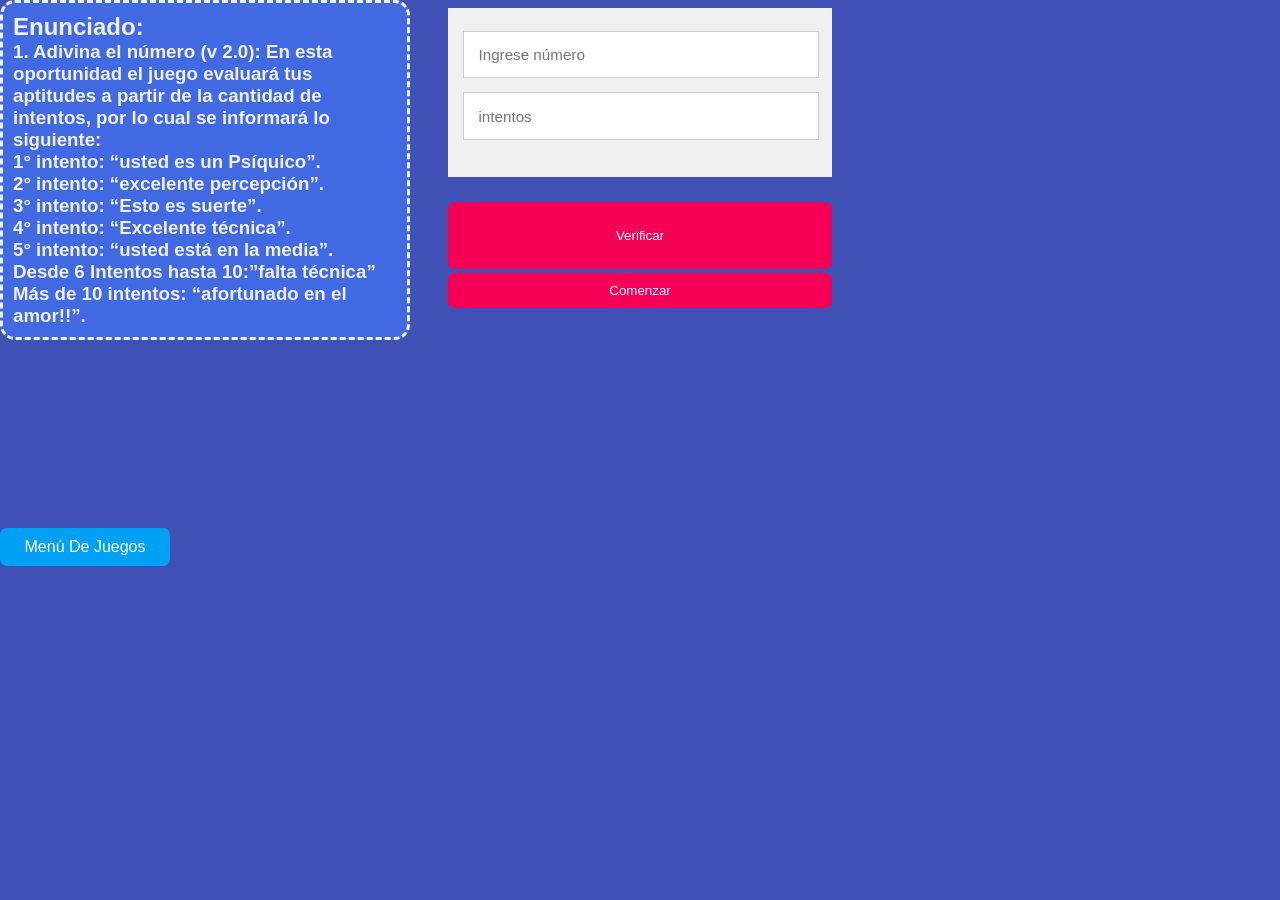
<file: AdivinaElNumero2.html>
<!DOCTYPE html>
<html>
	<head>
		<meta charset="utf-8">
		<title>Sala de Juegos</title>

		<!--Estilos-->
		<link rel="stylesheet" type="text/css" href="estilo.css">
		<link rel="stylesheet" type="text/css" href="animacion.css">
		<!--final de Estilos-->

		<!--Lógica-Programación-->
		<script type="text/javascript" src="jsAdivinaElNumero2.js"></script>
        <!--Final de Lógica-Programación -->
		

		</head>
	<body>
		<div class="CajaUno animated bounceInDown">
			
		
			<form id="FormIngreso">

				<input type="text"  placeholder="Ingrese número" id="numero">
				
				<br>
				<input type="text"  placeholder="intentos" readonly id="intentos">
			</form>
			
		</div>
		<div class="CajaUno animated bounceInLeft">
			
		<button style="height:5em;" class="MiBotonUTN"  onclick="verificar()" >Verificar</button>
			
			<button  class="MiBotonUTN" onclick="comenzar()" >Comenzar</button>

		</div>

		<div class="CajaEnunciado animated bounceInLeft">
			<h2>Enunciado:</h2>
			
				<h3>
					1.	Adivina el número (v 2.0):
					En esta oportunidad el juego evaluará tus aptitudes a partir de la cantidad de intentos, por lo cual se informará lo siguiente:
					<br>	1° intento: “usted es un Psíquico”.
					<br>	2° intento: “excelente percepción”.
					<br>	3° intento: “Esto es suerte”.
					<br>	4° intento: “Excelente técnica”.
					<br>	5° intento: “usted está en la media”.
					<br>	Desde  6 Intentos hasta 10:”falta técnica”
					<br>	Más de 10 intentos: “afortunado en el amor!!”.


				</h3>
			
			
		</div>

		<div class="CajaAbajo animated bounceInUp">
			<a  class="MiBotonUTNLinea" onclick="location.href='menu.html'" >Men&uacute; de juegos</a>	
		</div>
	</body>
</html>
</file>
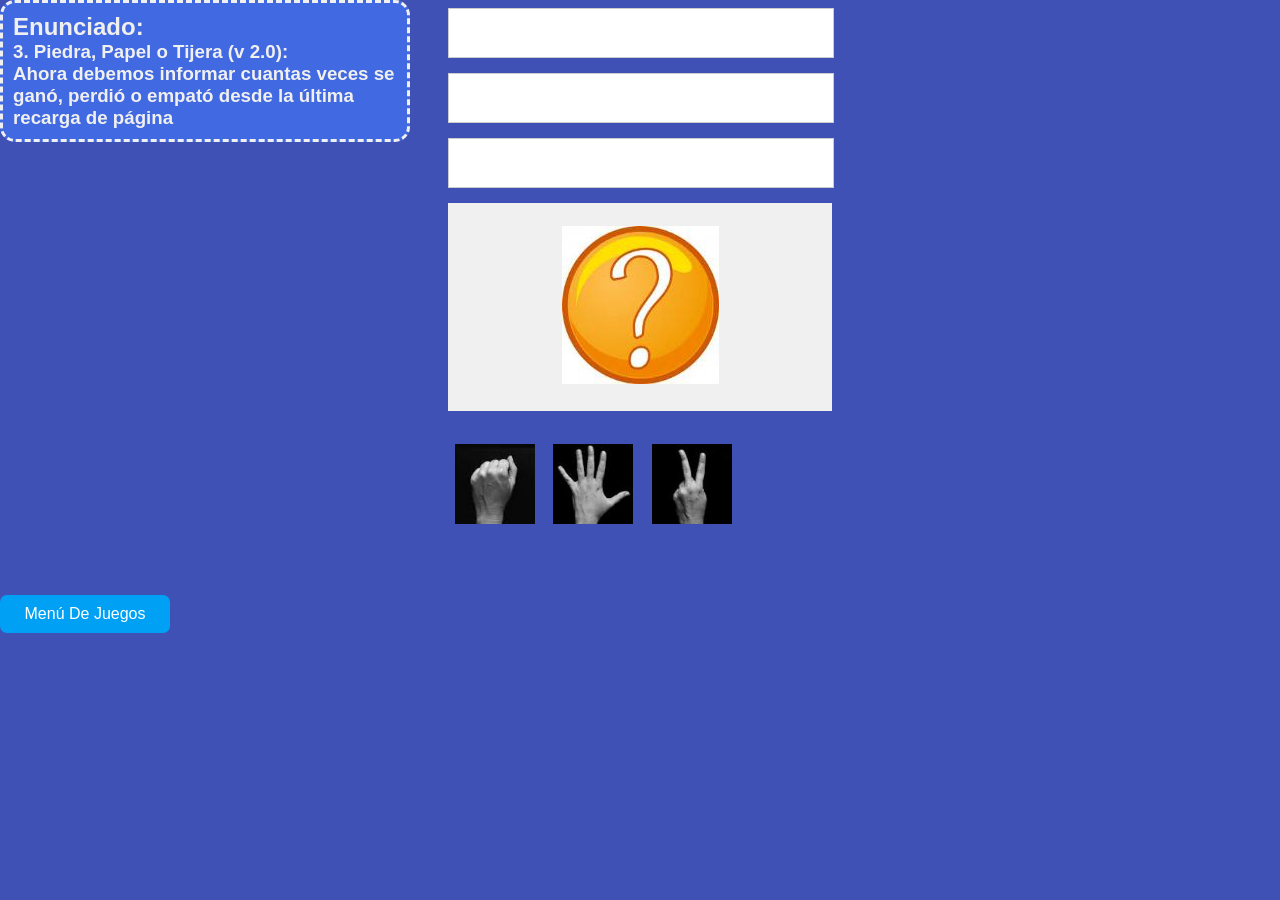
<file: PiedraPapelTijera2.html>
<!DOCTYPE html>
<html>
	<head>
		<meta charset="utf-8">
		<title>Sala de Juegos</title>

		<!--Estilos-->
		<link rel="stylesheet" type="text/css" href="estilo.css">
		<link rel="stylesheet" type="text/css" href="animacion.css">
		<!--final de Estilos-->

		<!--Lógica-Programación-->
		<script type="text/javascript" src="jsPiedarPapelTijera2.js"></script>
        <!--Final de Lógica-Programación -->
		

		</head>
	<body onload="comenzar()">
		<div class="CajaUno animated bounceInDown">
			

			<input type="text" readonly id="ganadas">
			<input type="text" readonly id="perdidas">
			<input type="text" readonly id="empatadas">
			<form id="FormIngreso">
				<center>
					<img src="imagenes/interrogacion.jpg" >
				</center>
				
			</form>
			
		</div>
		<div class="CajaUno animated bounceInLeft">
			

			
			
			<img class="PiedraPapelTijera animated zoomInRight " src="imagenes/piedra.jpg" onclick="piedra()">
			<img class="PiedraPapelTijera animated zoomInUp" src="imagenes/papel.jpg" onclick="papel()">
			<img class="PiedraPapelTijera animated zoomInLeft"  src="imagenes/tijera.jpg" onclick="tijera()">
			

			


		</div>

		<div class="CajaEnunciado animated bounceInLeft">
			<h2>Enunciado:</h2>
			
				<h3>
						3.	Piedra, Papel o Tijera (v 2.0):
						</br>	Ahora debemos informar cuantas veces se ganó, perdió o empató desde la última recarga de página

				</h3>
			
			
		</div>

		<div class="CajaAbajo animated bounceInUp">
			<a style=" margin-top: -10%;" class="MiBotonUTNLinea" onclick="location.href='menu.html'" >Men&uacute; de juegos</a>	
		</div>
	</body>
</html>
</file>
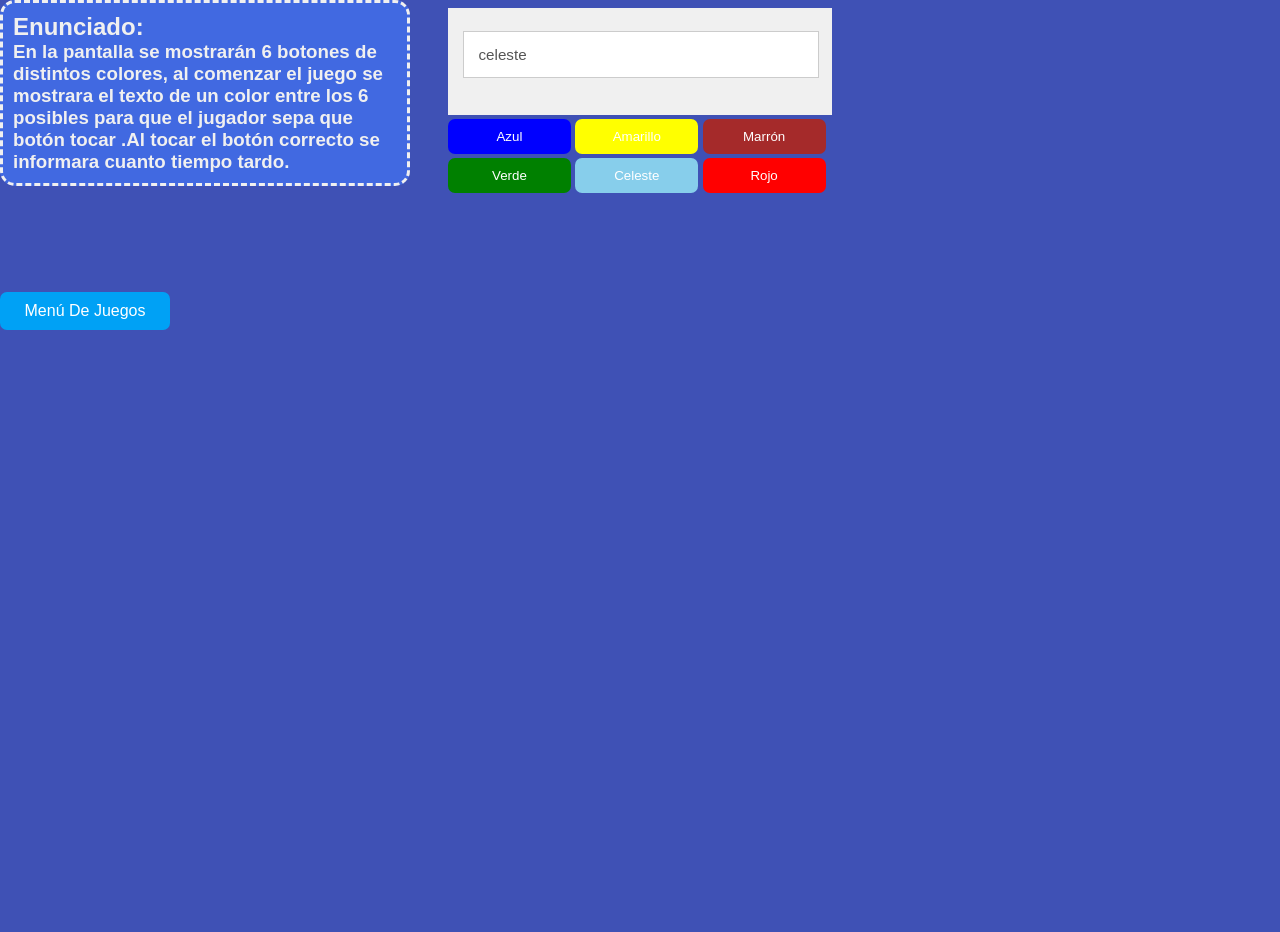
<file: ReflejosDaltonicos1.html>
<!DOCTYPE html>
<html>
	<head>
		<meta charset="utf-8">
		<title>Sala de Juegos</title>

		<!--Estilos-->
		<link rel="stylesheet" type="text/css" href="estilo.css">
		<link rel="stylesheet" type="text/css" href="animacion.css">
		<!--final de Estilos-->

		<!--Lógica-Programación-->
		<script type="text/javascript" src="jsReflejosDaltonicos1.js"></script>
        <!--Final de Lógica-Programación -->
		

		</head>
	<body onload="comenzar()">
		<div class="CajaUno animated bounceInDown">
			

			
			<form id="FormIngreso">
				<input type="text" readonly id="ColorElejido">
				
				
			</form>
			<button   style="background:blue;"  class="MiBotonUTNJuego animated tada swing wobble" onclick="Responder('azul')" >azul</button>
			<button   style="background:yellow;" class="MiBotonUTNJuego animated shake  swing " onclick="Responder('amarillo')" >amarillo</button>
			<button  style="background:brown;" class="MiBotonUTNJuego animated swing shake" onclick="Responder('marron')" >marrón</button>
			
			<button  style="background:green;" class="MiBotonUTNJuego animated swing shake" onclick="Responder('verde')" >verde</button>
			<button  style="background:skyblue;" class="MiBotonUTNJuego animated tada swing" onclick="Responder('celeste')" >celeste</button>
		
			<button  style="background:red;" class="MiBotonUTNJuego animated swing shake" onclick="Responder('rojo')" >rojo</button>
			<button  style="background:Pink;" class="MiBotonUTNJuego animated hinge"  >Rosa</button>
		</div>
		<div class="CajaUno animated bounceInLeft">
			

			
			
		
			


		</div>

		<div class="CajaEnunciado animated bounceInLeft">
			<h2>Enunciado:</h2>
			
				<h3>
						En la pantalla se mostrarán 6 botones de distintos colores,  al comenzar el juego se mostrara el texto de un color entre los 6 posibles para que el jugador sepa que botón tocar .Al tocar el botón correcto se informara cuanto tiempo tardo.


				</h3>
			
			
		</div>

		<div class="CajaAbajo animated bounceInUp">
			<a style=" margin-top: -10%;" class="MiBotonUTNLinea" onclick="location.href='menu.html'" >Men&uacute; de juegos</a>	
		</div>
	</body>
</html>
</file>
<file: estilo.css>
* {
  margin:0;
  padding:0;
}

body {
  margin: 0 auto;
  color:#f0f0f0;
  background:#3f51b5;
  font-family:'Open Sans',sans-serif;
}

caption {
  font-size: 1.6em;
  font-weight: 400;
  padding: 10px 0;
}

.CajaUno {

  max-width: 30%;
  width:400px;
  margin:0 auto;
  margin-top:8px;
  margin-bottom:2%;
  transition:opacity 1s;
  -webkit-transition:opacity 1s;
}

.CajaInicio {
  width:750px;
  margin:0 auto;
  margin-top:8px;
  margin-bottom:2%;
  transition:opacity 1s;
  -webkit-transition:opacity 1s;
}
.CajaEnunciado {
  max-width: 30%;
  border: dashed;
 position: fixed;
background: royalblue;
top: 0px;
width: 400px;
margin: 0;
padding: 10px;
/* margin-top: 8px; */
margin-bottom: 2%;
transition: opacity 1s;
-webkit-transition: opacity 1s;
border-radius: 15px;
-webkit-border-radius: 15px;
}
.CajaInicio h1{
  background:rgb(14, 26, 112);; 
  padding:20px 0;
  font-size:140%;
  font-weight:300;
  text-align:center;
  color:#fff;
}
.CajaAbajo {
   margin-top: 100px;
  width:400px;
  top:0px;
left:0px;
  transition:opacity 1s;
  -webkit-transition:opacity 1s;
}
.CajaArriva {
  margin-top: 20px;
  width:400px;
  top:0px;
  left:0px;
  transition:opacity 1s;
  -webkit-transition:opacity 1s;
}

#FormIngreso {
  
  background:#f0f0f0;
  padding:6% 4%;

}

input[type="text"]{
  width:92%;
  background:#fff;
  margin-bottom:4%;
  border:1px solid #ccc;
  padding:4%;
  font-family:'Open Sans',sans-serif;
  font-size:95%;
  color:#555;
}
select{
  width:100%;
  background:#fff;
  margin-bottom:4%;
  border:1px solid #ccc;
  padding:4%;
  font-family:'Open Sans',sans-serif;
  font-size:95%;
  color:#555;
}


.MiBotonUTN {
  display:block;
  text-transform: capitalize;
  border:hidden;
  width:100%;
  background:#f50056;
  margin:0 auto;
  margin-top:1%;
  padding:10px;
  text-align:center;
  text-decoration:none;
  color:#fff;
  cursor:pointer;
  -moz-border-radius:7px;
  -webkit-border-radius:7px;
  border-radius:7px;
  transition:background .3s;
  -webkit-transition:background .3s;
}

.MiBotonUTN:hover{
  background:#1BA045;
}
.MiBotonUTNJuego {
  
  text-transform: capitalize;
  border:hidden;
  width:32%;
  background:#f50056;
  margin:0 auto;
  margin-top:1%;
  padding:10px;
  text-align:center;
  text-decoration:none;
  color:#fff;
  cursor:pointer;
  -moz-border-radius:7px;
  -webkit-border-radius:7px;
  border-radius:7px;
  transition:background .3s;
  -webkit-transition:background .3s;
}
.MiBotonUTNMenu {
  display:block;
  text-transform: capitalize;
  border:hidden;
  width:100px;
  background:#f50056;
  margin-top:1%;
  padding:6px;
  text-align:center;
  text-decoration:none;
  color:#fff;
  cursor:pointer;
  -moz-border-radius:7px;
  -webkit-border-radius:7px;
  border-radius:7px;
  transition:background .3s;
  -webkit-transition:background .3s;
}

.MiBotonUTNMenu:hover{
 background: #1e5799; /* Old browsers */
background: -moz-linear-gradient(45deg, #1e5799 0%, #2989d8 16%, #2989d8 16%, #ffffff 36%, #ffffff 43%, #ebf709 48%, #ffffff 52%, #ffffff 61%, #207cca 82%, #207cca 99%, #207cca 99%, #7db9e8 100%); /* FF3.6+ */
background: -webkit-gradient(linear, left bottom, right top, color-stop(0%,#1e5799), color-stop(16%,#2989d8), color-stop(16%,#2989d8), color-stop(36%,#ffffff), color-stop(43%,#ffffff), color-stop(48%,#ebf709), color-stop(52%,#ffffff), color-stop(61%,#ffffff), color-stop(82%,#207cca), color-stop(99%,#207cca), color-stop(99%,#207cca), color-stop(100%,#7db9e8)); /* Chrome,Safari4+ */
background: -webkit-linear-gradient(45deg, #1e5799 0%,#2989d8 16%,#2989d8 16%,#ffffff 36%,#ffffff 43%,#ebf709 48%,#ffffff 52%,#ffffff 61%,#207cca 82%,#207cca 99%,#207cca 99%,#7db9e8 100%); /* Chrome10+,Safari5.1+ */
background: -o-linear-gradient(45deg, #1e5799 0%,#2989d8 16%,#2989d8 16%,#ffffff 36%,#ffffff 43%,#ebf709 48%,#ffffff 52%,#ffffff 61%,#207cca 82%,#207cca 99%,#207cca 99%,#7db9e8 100%); /* Opera 11.10+ */
background: -ms-linear-gradient(45deg, #1e5799 0%,#2989d8 16%,#2989d8 16%,#ffffff 36%,#ffffff 43%,#ebf709 48%,#ffffff 52%,#ffffff 61%,#207cca 82%,#207cca 99%,#207cca 99%,#7db9e8 100%); /* IE10+ */
background: linear-gradient(45deg, #1e5799 0%,#2989d8 16%,#2989d8 16%,#ffffff 36%,#ffffff 43%,#ebf709 48%,#ffffff 52%,#ffffff 61%,#207cca 82%,#207cca 99%,#207cca 99%,#7db9e8 100%); /* W3C */
filter: progid:DXImageTransform.Microsoft.gradient( startColorstr='#1e5799', endColorstr='#7db9e8',GradientType=1 ); /* IE6-9 fallback on horizontal gradient */
color:black;
}

.MiBotonUTNLinea{
  max-width: 150px;
position: absolute;
  text-transform: capitalize;
  border:hidden;
  width:100%;
  background:#00A1F5;
  margin:0 auto;
  margin-top:30%;
  padding:10px;
  text-align:center;
  text-decoration:none;
  color:#fff;
  cursor:pointer;
  -moz-border-radius:7px;
  -webkit-border-radius:7px;
  border-radius:7px;
  transition:background .3s;
  -webkit-transition:background .3s;
}
.MiBotonUTNLinea:hover{
  background:red;
  /*text-transform: uppercase;*/
}

.MiBotonUTNMenuInicio {
  display:block;
 
  border:hidden;
  width:150px;
  background:Blue;
  margin-top:1%;
  padding:6px;
  text-align:center;
  text-decoration:none;
  color:#fff;
  cursor:pointer;
  -moz-border-radius:7px;
  -webkit-border-radius:7px;
  border-radius:7px;
  transition:background .3s;
  -webkit-transition:background .3s;
}
.MiBotonUTNMenuInicio:hover{
  background:red;
}




.CajaUno h1{
  background:#f50056; 
  padding:20px 0;
  font-size:140%;
  font-weight:300;
  text-align:center;
  color:#fff;
}

.CajaUno a:hover {
  color:#f50056;
}



.CajaUno a {
  color:#DDDDDD;
}

.PiedraPapelTijera
{
  width: 80px;
  height: 80px;
  padding: 7px;

}
</file>
<file: animacion.css>
@charset "UTF-8";
/*!
Animate.css - http://daneden.me/animate
Licensed under the MIT license - http://opensource.org/licenses/MIT

Copyright (c) 2014 Daniel Eden
*/

.animated {
  -webkit-animation-duration: 1s;
          animation-duration: 1s;
  -webkit-animation-fill-mode: both;
          animation-fill-mode: both;
}

.animated.infinite {
  -webkit-animation-iteration-count: infinite;
          animation-iteration-count: infinite;
}

.animated.hinge {
  -webkit-animation-duration: 2s;
          animation-duration: 2s;
}

@-webkit-keyframes bounce {
  0%, 20%, 53%, 80%, 100% {
    -webkit-transition-timing-function: cubic-bezier(0.215, 0.610, 0.355, 1.000);
            transition-timing-function: cubic-bezier(0.215, 0.610, 0.355, 1.000);
    -webkit-transform: translate3d(0,0,0);
            transform: translate3d(0,0,0);
  }

  40%, 43% {
    -webkit-transition-timing-function: cubic-bezier(0.755, 0.050, 0.855, 0.060);
            transition-timing-function: cubic-bezier(0.755, 0.050, 0.855, 0.060);
    -webkit-transform: translate3d(0, -30px, 0);
            transform: translate3d(0, -30px, 0);
  }

  70% {
    -webkit-transition-timing-function: cubic-bezier(0.755, 0.050, 0.855, 0.060);
            transition-timing-function: cubic-bezier(0.755, 0.050, 0.855, 0.060);
    -webkit-transform: translate3d(0, -15px, 0);
            transform: translate3d(0, -15px, 0);
  }

  90% {
    -webkit-transform: translate3d(0,-4px,0);
            transform: translate3d(0,-4px,0);
  }
}

@keyframes bounce {
  0%, 20%, 53%, 80%, 100% {
    -webkit-transition-timing-function: cubic-bezier(0.215, 0.610, 0.355, 1.000);
            transition-timing-function: cubic-bezier(0.215, 0.610, 0.355, 1.000);
    -webkit-transform: translate3d(0,0,0);
            transform: translate3d(0,0,0);
  }

  40%, 43% {
    -webkit-transition-timing-function: cubic-bezier(0.755, 0.050, 0.855, 0.060);
            transition-timing-function: cubic-bezier(0.755, 0.050, 0.855, 0.060);
    -webkit-transform: translate3d(0, -30px, 0);
            transform: translate3d(0, -30px, 0);
  }

  70% {
    -webkit-transition-timing-function: cubic-bezier(0.755, 0.050, 0.855, 0.060);
            transition-timing-function: cubic-bezier(0.755, 0.050, 0.855, 0.060);
    -webkit-transform: translate3d(0, -15px, 0);
            transform: translate3d(0, -15px, 0);
  }

  90% {
    -webkit-transform: translate3d(0,-4px,0);
            transform: translate3d(0,-4px,0);
  }
}

.bounce {
  -webkit-animation-name: bounce;
          animation-name: bounce;
  -webkit-transform-origin: center bottom;
      -ms-transform-origin: center bottom;
          transform-origin: center bottom;
}

@-webkit-keyframes flash {
  0%, 50%, 100% {
    opacity: 1;
  }

  25%, 75% {
    opacity: 0;
  }
}

@keyframes flash {
  0%, 50%, 100% {
    opacity: 1;
  }

  25%, 75% {
    opacity: 0;
  }
}

.flash {
  -webkit-animation-name: flash;
          animation-name: flash;
}

/* originally authored by Nick Pettit - https://github.com/nickpettit/glide */

@-webkit-keyframes pulse {
  0% {
    -webkit-transform: scale3d(1, 1, 1);
            transform: scale3d(1, 1, 1);
  }

  50% {
    -webkit-transform: scale3d(1.05, 1.05, 1.05);
            transform: scale3d(1.05, 1.05, 1.05);
  }

  100% {
    -webkit-transform: scale3d(1, 1, 1);
            transform: scale3d(1, 1, 1);
  }
}

@keyframes pulse {
  0% {
    -webkit-transform: scale3d(1, 1, 1);
            transform: scale3d(1, 1, 1);
  }

  50% {
    -webkit-transform: scale3d(1.05, 1.05, 1.05);
            transform: scale3d(1.05, 1.05, 1.05);
  }

  100% {
    -webkit-transform: scale3d(1, 1, 1);
            transform: scale3d(1, 1, 1);
  }
}

.pulse {
  -webkit-animation-name: pulse;
          animation-name: pulse;
}

@-webkit-keyframes rubberBand {
  0% {
    -webkit-transform: scale3d(1, 1, 1);
            transform: scale3d(1, 1, 1);
  }

  30% {
    -webkit-transform: scale3d(1.25, 0.75, 1);
            transform: scale3d(1.25, 0.75, 1);
  }

  40% {
    -webkit-transform: scale3d(0.75, 1.25, 1);
            transform: scale3d(0.75, 1.25, 1);
  }

  50% {
    -webkit-transform: scale3d(1.15, 0.85, 1);
            transform: scale3d(1.15, 0.85, 1);
  }

  65% {
    -webkit-transform: scale3d(.95, 1.05, 1);
            transform: scale3d(.95, 1.05, 1);
  }

  75% {
    -webkit-transform: scale3d(1.05, .95, 1);
            transform: scale3d(1.05, .95, 1);
  }

  100% {
    -webkit-transform: scale3d(1, 1, 1);
            transform: scale3d(1, 1, 1);
  }
}

@keyframes rubberBand {
  0% {
    -webkit-transform: scale3d(1, 1, 1);
            transform: scale3d(1, 1, 1);
  }

  30% {
    -webkit-transform: scale3d(1.25, 0.75, 1);
            transform: scale3d(1.25, 0.75, 1);
  }

  40% {
    -webkit-transform: scale3d(0.75, 1.25, 1);
            transform: scale3d(0.75, 1.25, 1);
  }

  50% {
    -webkit-transform: scale3d(1.15, 0.85, 1);
            transform: scale3d(1.15, 0.85, 1);
  }

  65% {
    -webkit-transform: scale3d(.95, 1.05, 1);
            transform: scale3d(.95, 1.05, 1);
  }

  75% {
    -webkit-transform: scale3d(1.05, .95, 1);
            transform: scale3d(1.05, .95, 1);
  }

  100% {
    -webkit-transform: scale3d(1, 1, 1);
            transform: scale3d(1, 1, 1);
  }
}

.rubberBand {
  -webkit-animation-name: rubberBand;
          animation-name: rubberBand;
}

@-webkit-keyframes shake {
  0%, 100% {
    -webkit-transform: translate3d(0, 0, 0);
            transform: translate3d(0, 0, 0);
  }

  10%, 30%, 50%, 70%, 90% {
    -webkit-transform: translate3d(-10px, 0, 0);
            transform: translate3d(-10px, 0, 0);
  }

  20%, 40%, 60%, 80% {
    -webkit-transform: translate3d(10px, 0, 0);
            transform: translate3d(10px, 0, 0);
  }
}

@keyframes shake {
  0%, 100% {
    -webkit-transform: translate3d(0, 0, 0);
            transform: translate3d(0, 0, 0);
  }

  10%, 30%, 50%, 70%, 90% {
    -webkit-transform: translate3d(-10px, 0, 0);
            transform: translate3d(-10px, 0, 0);
  }

  20%, 40%, 60%, 80% {
    -webkit-transform: translate3d(10px, 0, 0);
            transform: translate3d(10px, 0, 0);
  }
}

.shake {
  -webkit-animation-name: shake;
          animation-name: shake;
}

@-webkit-keyframes swing {
  20% {
    -webkit-transform: rotate3d(0, 0, 1, 15deg);
            transform: rotate3d(0, 0, 1, 15deg);
  }

  40% {
    -webkit-transform: rotate3d(0, 0, 1, -10deg);
            transform: rotate3d(0, 0, 1, -10deg);
  }

  60% {
    -webkit-transform: rotate3d(0, 0, 1, 5deg);
            transform: rotate3d(0, 0, 1, 5deg);
  }

  80% {
    -webkit-transform: rotate3d(0, 0, 1, -5deg);
            transform: rotate3d(0, 0, 1, -5deg);
  }

  100% {
    -webkit-transform: rotate3d(0, 0, 1, 0deg);
            transform: rotate3d(0, 0, 1, 0deg);
  }
}

@keyframes swing {
  20% {
    -webkit-transform: rotate3d(0, 0, 1, 15deg);
            transform: rotate3d(0, 0, 1, 15deg);
  }

  40% {
    -webkit-transform: rotate3d(0, 0, 1, -10deg);
            transform: rotate3d(0, 0, 1, -10deg);
  }

  60% {
    -webkit-transform: rotate3d(0, 0, 1, 5deg);
            transform: rotate3d(0, 0, 1, 5deg);
  }

  80% {
    -webkit-transform: rotate3d(0, 0, 1, -5deg);
            transform: rotate3d(0, 0, 1, -5deg);
  }

  100% {
    -webkit-transform: rotate3d(0, 0, 1, 0deg);
            transform: rotate3d(0, 0, 1, 0deg);
  }
}

.swing {
  -webkit-transform-origin: top center;
      -ms-transform-origin: top center;
          transform-origin: top center;
  -webkit-animation-name: swing;
          animation-name: swing;
}

@-webkit-keyframes tada {
  0% {
    -webkit-transform: scale3d(1, 1, 1);
            transform: scale3d(1, 1, 1);
  }

  10%, 20% {
    -webkit-transform: scale3d(.9, .9, .9) rotate3d(0, 0, 1, -3deg);
            transform: scale3d(.9, .9, .9) rotate3d(0, 0, 1, -3deg);
  }

  30%, 50%, 70%, 90% {
    -webkit-transform: scale3d(1.1, 1.1, 1.1) rotate3d(0, 0, 1, 3deg);
            transform: scale3d(1.1, 1.1, 1.1) rotate3d(0, 0, 1, 3deg);
  }

  40%, 60%, 80% {
    -webkit-transform: scale3d(1.1, 1.1, 1.1) rotate3d(0, 0, 1, -3deg);
            transform: scale3d(1.1, 1.1, 1.1) rotate3d(0, 0, 1, -3deg);
  }

  100% {
    -webkit-transform: scale3d(1, 1, 1);
            transform: scale3d(1, 1, 1);
  }
}

@keyframes tada {
  0% {
    -webkit-transform: scale3d(1, 1, 1);
            transform: scale3d(1, 1, 1);
  }

  10%, 20% {
    -webkit-transform: scale3d(.9, .9, .9) rotate3d(0, 0, 1, -3deg);
            transform: scale3d(.9, .9, .9) rotate3d(0, 0, 1, -3deg);
  }

  30%, 50%, 70%, 90% {
    -webkit-transform: scale3d(1.1, 1.1, 1.1) rotate3d(0, 0, 1, 3deg);
            transform: scale3d(1.1, 1.1, 1.1) rotate3d(0, 0, 1, 3deg);
  }

  40%, 60%, 80% {
    -webkit-transform: scale3d(1.1, 1.1, 1.1) rotate3d(0, 0, 1, -3deg);
            transform: scale3d(1.1, 1.1, 1.1) rotate3d(0, 0, 1, -3deg);
  }

  100% {
    -webkit-transform: scale3d(1, 1, 1);
            transform: scale3d(1, 1, 1);
  }
}

.tada {
  -webkit-animation-name: tada;
          animation-name: tada;
}

/* originally authored by Nick Pettit - https://github.com/nickpettit/glide */

@-webkit-keyframes wobble {
  0% {
    -webkit-transform: none;
            transform: none;
  }

  15% {
    -webkit-transform: translate3d(-25%, 0, 0) rotate3d(0, 0, 1, -5deg);
            transform: translate3d(-25%, 0, 0) rotate3d(0, 0, 1, -5deg);
  }

  30% {
    -webkit-transform: translate3d(20%, 0, 0) rotate3d(0, 0, 1, 3deg);
            transform: translate3d(20%, 0, 0) rotate3d(0, 0, 1, 3deg);
  }

  45% {
    -webkit-transform: translate3d(-15%, 0, 0) rotate3d(0, 0, 1, -3deg);
            transform: translate3d(-15%, 0, 0) rotate3d(0, 0, 1, -3deg);
  }

  60% {
    -webkit-transform: translate3d(10%, 0, 0) rotate3d(0, 0, 1, 2deg);
            transform: translate3d(10%, 0, 0) rotate3d(0, 0, 1, 2deg);
  }

  75% {
    -webkit-transform: translate3d(-5%, 0, 0) rotate3d(0, 0, 1, -1deg);
            transform: translate3d(-5%, 0, 0) rotate3d(0, 0, 1, -1deg);
  }

  100% {
    -webkit-transform: none;
            transform: none;
  }
}

@keyframes wobble {
  0% {
    -webkit-transform: none;
            transform: none;
  }

  15% {
    -webkit-transform: translate3d(-25%, 0, 0) rotate3d(0, 0, 1, -5deg);
            transform: translate3d(-25%, 0, 0) rotate3d(0, 0, 1, -5deg);
  }

  30% {
    -webkit-transform: translate3d(20%, 0, 0) rotate3d(0, 0, 1, 3deg);
            transform: translate3d(20%, 0, 0) rotate3d(0, 0, 1, 3deg);
  }

  45% {
    -webkit-transform: translate3d(-15%, 0, 0) rotate3d(0, 0, 1, -3deg);
            transform: translate3d(-15%, 0, 0) rotate3d(0, 0, 1, -3deg);
  }

  60% {
    -webkit-transform: translate3d(10%, 0, 0) rotate3d(0, 0, 1, 2deg);
            transform: translate3d(10%, 0, 0) rotate3d(0, 0, 1, 2deg);
  }

  75% {
    -webkit-transform: translate3d(-5%, 0, 0) rotate3d(0, 0, 1, -1deg);
            transform: translate3d(-5%, 0, 0) rotate3d(0, 0, 1, -1deg);
  }

  100% {
    -webkit-transform: none;
            transform: none;
  }
}

.wobble {
  -webkit-animation-name: wobble;
          animation-name: wobble;
}

@-webkit-keyframes bounceIn {
  0%, 20%, 40%, 60%, 80%, 100% {
    -webkit-transition-timing-function: cubic-bezier(0.215, 0.610, 0.355, 1.000);
            transition-timing-function: cubic-bezier(0.215, 0.610, 0.355, 1.000);
  }

  0% {
    opacity: 0;
    -webkit-transform: scale3d(.3, .3, .3);
            transform: scale3d(.3, .3, .3);
  }

  20% {
    -webkit-transform: scale3d(1.1, 1.1, 1.1);
            transform: scale3d(1.1, 1.1, 1.1);
  }

  40% {
    -webkit-transform: scale3d(.9, .9, .9);
            transform: scale3d(.9, .9, .9);
  }

  60% {
    opacity: 1;
    -webkit-transform: scale3d(1.03, 1.03, 1.03);
            transform: scale3d(1.03, 1.03, 1.03);
  }

  80% {
    -webkit-transform: scale3d(.97, .97, .97);
            transform: scale3d(.97, .97, .97);
  }

  100% {
    opacity: 1;
    -webkit-transform: scale3d(1, 1, 1);
            transform: scale3d(1, 1, 1);
  }
}

@keyframes bounceIn {
  0%, 20%, 40%, 60%, 80%, 100% {
    -webkit-transition-timing-function: cubic-bezier(0.215, 0.610, 0.355, 1.000);
            transition-timing-function: cubic-bezier(0.215, 0.610, 0.355, 1.000);
  }

  0% {
    opacity: 0;
    -webkit-transform: scale3d(.3, .3, .3);
            transform: scale3d(.3, .3, .3);
  }

  20% {
    -webkit-transform: scale3d(1.1, 1.1, 1.1);
            transform: scale3d(1.1, 1.1, 1.1);
  }

  40% {
    -webkit-transform: scale3d(.9, .9, .9);
            transform: scale3d(.9, .9, .9);
  }

  60% {
    opacity: 1;
    -webkit-transform: scale3d(1.03, 1.03, 1.03);
            transform: scale3d(1.03, 1.03, 1.03);
  }

  80% {
    -webkit-transform: scale3d(.97, .97, .97);
            transform: scale3d(.97, .97, .97);
  }

  100% {
    opacity: 1;
    -webkit-transform: scale3d(1, 1, 1);
            transform: scale3d(1, 1, 1);
  }
}

.bounceIn {
  -webkit-animation-name: bounceIn;
          animation-name: bounceIn;
  -webkit-animation-duration: .75s;
          animation-duration: .75s;
}

@-webkit-keyframes bounceInDown {
  0%, 60%, 75%, 90%, 100% {
    -webkit-transition-timing-function: cubic-bezier(0.215, 0.610, 0.355, 1.000);
            transition-timing-function: cubic-bezier(0.215, 0.610, 0.355, 1.000);
  }

  0% {
    opacity: 0;
    -webkit-transform: translate3d(0, -3000px, 0);
            transform: translate3d(0, -3000px, 0);
  }

  60% {
    opacity: 1;
    -webkit-transform: translate3d(0, 25px, 0);
            transform: translate3d(0, 25px, 0);
  }

  75% {
    -webkit-transform: translate3d(0, -10px, 0);
            transform: translate3d(0, -10px, 0);
  }

  90% {
    -webkit-transform: translate3d(0, 5px, 0);
            transform: translate3d(0, 5px, 0);
  }

  100% {
    -webkit-transform: none;
            transform: none;
  }
}

@keyframes bounceInDown {
  0%, 60%, 75%, 90%, 100% {
    -webkit-transition-timing-function: cubic-bezier(0.215, 0.610, 0.355, 1.000);
            transition-timing-function: cubic-bezier(0.215, 0.610, 0.355, 1.000);
  }

  0% {
    opacity: 0;
    -webkit-transform: translate3d(0, -3000px, 0);
            transform: translate3d(0, -3000px, 0);
  }

  60% {
    opacity: 1;
    -webkit-transform: translate3d(0, 25px, 0);
            transform: translate3d(0, 25px, 0);
  }

  75% {
    -webkit-transform: translate3d(0, -10px, 0);
            transform: translate3d(0, -10px, 0);
  }

  90% {
    -webkit-transform: translate3d(0, 5px, 0);
            transform: translate3d(0, 5px, 0);
  }

  100% {
    -webkit-transform: none;
            transform: none;
  }
}

.bounceInDown {
  -webkit-animation-name: bounceInDown;
          animation-name: bounceInDown;
}

@-webkit-keyframes bounceInLeft {
  0%, 60%, 75%, 90%, 100% {
    -webkit-transition-timing-function: cubic-bezier(0.215, 0.610, 0.355, 1.000);
            transition-timing-function: cubic-bezier(0.215, 0.610, 0.355, 1.000);
  }

  0% {
    opacity: 0;
    -webkit-transform: translate3d(-3000px, 0, 0);
            transform: translate3d(-3000px, 0, 0);
  }

  60% {
    opacity: 1;
    -webkit-transform: translate3d(25px, 0, 0);
            transform: translate3d(25px, 0, 0);
  }

  75% {
    -webkit-transform: translate3d(-10px, 0, 0);
            transform: translate3d(-10px, 0, 0);
  }

  90% {
    -webkit-transform: translate3d(5px, 0, 0);
            transform: translate3d(5px, 0, 0);
  }

  100% {
    -webkit-transform: none;
            transform: none;
  }
}

@keyframes bounceInLeft {
  0%, 60%, 75%, 90%, 100% {
    -webkit-transition-timing-function: cubic-bezier(0.215, 0.610, 0.355, 1.000);
            transition-timing-function: cubic-bezier(0.215, 0.610, 0.355, 1.000);
  }

  0% {
    opacity: 0;
    -webkit-transform: translate3d(-3000px, 0, 0);
            transform: translate3d(-3000px, 0, 0);
  }

  60% {
    opacity: 1;
    -webkit-transform: translate3d(25px, 0, 0);
            transform: translate3d(25px, 0, 0);
  }

  75% {
    -webkit-transform: translate3d(-10px, 0, 0);
            transform: translate3d(-10px, 0, 0);
  }

  90% {
    -webkit-transform: translate3d(5px, 0, 0);
            transform: translate3d(5px, 0, 0);
  }

  100% {
    -webkit-transform: none;
            transform: none;
  }
}

.bounceInLeft {
  -webkit-animation-name: bounceInLeft;
          animation-name: bounceInLeft;
}

@-webkit-keyframes bounceInRight {
  0%, 60%, 75%, 90%, 100% {
    -webkit-transition-timing-function: cubic-bezier(0.215, 0.610, 0.355, 1.000);
            transition-timing-function: cubic-bezier(0.215, 0.610, 0.355, 1.000);
  }

  0% {
    opacity: 0;
    -webkit-transform: translate3d(3000px, 0, 0);
            transform: translate3d(3000px, 0, 0);
  }

  60% {
    opacity: 1;
    -webkit-transform: translate3d(-25px, 0, 0);
            transform: translate3d(-25px, 0, 0);
  }

  75% {
    -webkit-transform: translate3d(10px, 0, 0);
            transform: translate3d(10px, 0, 0);
  }

  90% {
    -webkit-transform: translate3d(-5px, 0, 0);
            transform: translate3d(-5px, 0, 0);
  }

  100% {
    -webkit-transform: none;
            transform: none;
  }
}

@keyframes bounceInRight {
  0%, 60%, 75%, 90%, 100% {
    -webkit-transition-timing-function: cubic-bezier(0.215, 0.610, 0.355, 1.000);
            transition-timing-function: cubic-bezier(0.215, 0.610, 0.355, 1.000);
  }

  0% {
    opacity: 0;
    -webkit-transform: translate3d(3000px, 0, 0);
            transform: translate3d(3000px, 0, 0);
  }

  60% {
    opacity: 1;
    -webkit-transform: translate3d(-25px, 0, 0);
            transform: translate3d(-25px, 0, 0);
  }

  75% {
    -webkit-transform: translate3d(10px, 0, 0);
            transform: translate3d(10px, 0, 0);
  }

  90% {
    -webkit-transform: translate3d(-5px, 0, 0);
            transform: translate3d(-5px, 0, 0);
  }

  100% {
    -webkit-transform: none;
            transform: none;
  }
}

.bounceInRight {
  -webkit-animation-name: bounceInRight;
          animation-name: bounceInRight;
}

@-webkit-keyframes bounceInUp {
  0%, 60%, 75%, 90%, 100% {
    -webkit-transition-timing-function: cubic-bezier(0.215, 0.610, 0.355, 1.000);
            transition-timing-function: cubic-bezier(0.215, 0.610, 0.355, 1.000);
  }

  0% {
    opacity: 0;
    -webkit-transform: translate3d(0, 3000px, 0);
            transform: translate3d(0, 3000px, 0);
  }

  60% {
    opacity: 1;
    -webkit-transform: translate3d(0, -20px, 0);
            transform: translate3d(0, -20px, 0);
  }

  75% {
    -webkit-transform: translate3d(0, 10px, 0);
            transform: translate3d(0, 10px, 0);
  }

  90% {
    -webkit-transform: translate3d(0, -5px, 0);
            transform: translate3d(0, -5px, 0);
  }

  100% {
    -webkit-transform: translate3d(0, 0, 0);
            transform: translate3d(0, 0, 0);
  }
}

@keyframes bounceInUp {
  0%, 60%, 75%, 90%, 100% {
    -webkit-transition-timing-function: cubic-bezier(0.215, 0.610, 0.355, 1.000);
            transition-timing-function: cubic-bezier(0.215, 0.610, 0.355, 1.000);
  }

  0% {
    opacity: 0;
    -webkit-transform: translate3d(0, 3000px, 0);
            transform: translate3d(0, 3000px, 0);
  }

  60% {
    opacity: 1;
    -webkit-transform: translate3d(0, -20px, 0);
            transform: translate3d(0, -20px, 0);
  }

  75% {
    -webkit-transform: translate3d(0, 10px, 0);
            transform: translate3d(0, 10px, 0);
  }

  90% {
    -webkit-transform: translate3d(0, -5px, 0);
            transform: translate3d(0, -5px, 0);
  }

  100% {
    -webkit-transform: translate3d(0, 0, 0);
            transform: translate3d(0, 0, 0);
  }
}

.bounceInUp {
  -webkit-animation-name: bounceInUp;
          animation-name: bounceInUp;
}

@-webkit-keyframes bounceOut {
  20% {
    -webkit-transform: scale3d(.9, .9, .9);
            transform: scale3d(.9, .9, .9);
  }

  50%, 55% {
    opacity: 1;
    -webkit-transform: scale3d(1.1, 1.1, 1.1);
            transform: scale3d(1.1, 1.1, 1.1);
  }

  100% {
    opacity: 0;
    -webkit-transform: scale3d(.3, .3, .3);
            transform: scale3d(.3, .3, .3);
  }
}

@keyframes bounceOut {
  20% {
    -webkit-transform: scale3d(.9, .9, .9);
            transform: scale3d(.9, .9, .9);
  }

  50%, 55% {
    opacity: 1;
    -webkit-transform: scale3d(1.1, 1.1, 1.1);
            transform: scale3d(1.1, 1.1, 1.1);
  }

  100% {
    opacity: 0;
    -webkit-transform: scale3d(.3, .3, .3);
            transform: scale3d(.3, .3, .3);
  }
}

.bounceOut {
  -webkit-animation-name: bounceOut;
          animation-name: bounceOut;
  -webkit-animation-duration: .75s;
          animation-duration: .75s;
}

@-webkit-keyframes bounceOutDown {
  20% {
    -webkit-transform: translate3d(0, 10px, 0);
            transform: translate3d(0, 10px, 0);
  }

  40%, 45% {
    opacity: 1;
    -webkit-transform: translate3d(0, -20px, 0);
            transform: translate3d(0, -20px, 0);
  }

  100% {
    opacity: 0;
    -webkit-transform: translate3d(0, 2000px, 0);
            transform: translate3d(0, 2000px, 0);
  }
}

@keyframes bounceOutDown {
  20% {
    -webkit-transform: translate3d(0, 10px, 0);
            transform: translate3d(0, 10px, 0);
  }

  40%, 45% {
    opacity: 1;
    -webkit-transform: translate3d(0, -20px, 0);
            transform: translate3d(0, -20px, 0);
  }

  100% {
    opacity: 0;
    -webkit-transform: translate3d(0, 2000px, 0);
            transform: translate3d(0, 2000px, 0);
  }
}

.bounceOutDown {
  -webkit-animation-name: bounceOutDown;
          animation-name: bounceOutDown;
}

@-webkit-keyframes bounceOutLeft {
  20% {
    opacity: 1;
    -webkit-transform: translate3d(20px, 0, 0);
            transform: translate3d(20px, 0, 0);
  }

  100% {
    opacity: 0;
    -webkit-transform: translate3d(-2000px, 0, 0);
            transform: translate3d(-2000px, 0, 0);
  }
}

@keyframes bounceOutLeft {
  20% {
    opacity: 1;
    -webkit-transform: translate3d(20px, 0, 0);
            transform: translate3d(20px, 0, 0);
  }

  100% {
    opacity: 0;
    -webkit-transform: translate3d(-2000px, 0, 0);
            transform: translate3d(-2000px, 0, 0);
  }
}

.bounceOutLeft {
  -webkit-animation-name: bounceOutLeft;
          animation-name: bounceOutLeft;
}

@-webkit-keyframes bounceOutRight {
  20% {
    opacity: 1;
    -webkit-transform: translate3d(-20px, 0, 0);
            transform: translate3d(-20px, 0, 0);
  }

  100% {
    opacity: 0;
    -webkit-transform: translate3d(2000px, 0, 0);
            transform: translate3d(2000px, 0, 0);
  }
}

@keyframes bounceOutRight {
  20% {
    opacity: 1;
    -webkit-transform: translate3d(-20px, 0, 0);
            transform: translate3d(-20px, 0, 0);
  }

  100% {
    opacity: 0;
    -webkit-transform: translate3d(2000px, 0, 0);
            transform: translate3d(2000px, 0, 0);
  }
}

.bounceOutRight {
  -webkit-animation-name: bounceOutRight;
          animation-name: bounceOutRight;
}

@-webkit-keyframes bounceOutUp {
  20% {
    -webkit-transform: translate3d(0, -10px, 0);
            transform: translate3d(0, -10px, 0);
  }

  40%, 45% {
    opacity: 1;
    -webkit-transform: translate3d(0, 20px, 0);
            transform: translate3d(0, 20px, 0);
  }

  100% {
    opacity: 0;
    -webkit-transform: translate3d(0, -2000px, 0);
            transform: translate3d(0, -2000px, 0);
  }
}

@keyframes bounceOutUp {
  20% {
    -webkit-transform: translate3d(0, -10px, 0);
            transform: translate3d(0, -10px, 0);
  }

  40%, 45% {
    opacity: 1;
    -webkit-transform: translate3d(0, 20px, 0);
            transform: translate3d(0, 20px, 0);
  }

  100% {
    opacity: 0;
    -webkit-transform: translate3d(0, -2000px, 0);
            transform: translate3d(0, -2000px, 0);
  }
}

.bounceOutUp {
  -webkit-animation-name: bounceOutUp;
          animation-name: bounceOutUp;
}

@-webkit-keyframes fadeIn {
  0% {opacity: 0;}
  100% {opacity: 1;}
}

@keyframes fadeIn {
  0% {opacity: 0;}
  100% {opacity: 1;}
}

.fadeIn {
  -webkit-animation-name: fadeIn;
          animation-name: fadeIn;
}

@-webkit-keyframes fadeInDown {
  0% {
    opacity: 0;
    -webkit-transform: translate3d(0, -100%, 0);
            transform: translate3d(0, -100%, 0);
  }

  100% {
    opacity: 1;
    -webkit-transform: none;
            transform: none;
  }
}

@keyframes fadeInDown {
  0% {
    opacity: 0;
    -webkit-transform: translate3d(0, -100%, 0);
            transform: translate3d(0, -100%, 0);
  }

  100% {
    opacity: 1;
    -webkit-transform: none;
            transform: none;
  }
}

.fadeInDown {
  -webkit-animation-name: fadeInDown;
          animation-name: fadeInDown;
}

@-webkit-keyframes fadeInDownBig {
  0% {
    opacity: 0;
    -webkit-transform: translate3d(0, -2000px, 0);
            transform: translate3d(0, -2000px, 0);
  }

  100% {
    opacity: 1;
    -webkit-transform: none;
            transform: none;
  }
}

@keyframes fadeInDownBig {
  0% {
    opacity: 0;
    -webkit-transform: translate3d(0, -2000px, 0);
            transform: translate3d(0, -2000px, 0);
  }

  100% {
    opacity: 1;
    -webkit-transform: none;
            transform: none;
  }
}

.fadeInDownBig {
  -webkit-animation-name: fadeInDownBig;
          animation-name: fadeInDownBig;
}

@-webkit-keyframes fadeInLeft {
  0% {
    opacity: 0;
    -webkit-transform: translate3d(-100%, 0, 0);
            transform: translate3d(-100%, 0, 0);
  }

  100% {
    opacity: 1;
    -webkit-transform: none;
            transform: none;
  }
}

@keyframes fadeInLeft {
  0% {
    opacity: 0;
    -webkit-transform: translate3d(-100%, 0, 0);
            transform: translate3d(-100%, 0, 0);
  }

  100% {
    opacity: 1;
    -webkit-transform: none;
            transform: none;
  }
}

.fadeInLeft {
  -webkit-animation-name: fadeInLeft;
          animation-name: fadeInLeft;
}

@-webkit-keyframes fadeInLeftBig {
  0% {
    opacity: 0;
    -webkit-transform: translate3d(-2000px, 0, 0);
            transform: translate3d(-2000px, 0, 0);
  }

  100% {
    opacity: 1;
    -webkit-transform: none;
            transform: none;
  }
}

@keyframes fadeInLeftBig {
  0% {
    opacity: 0;
    -webkit-transform: translate3d(-2000px, 0, 0);
            transform: translate3d(-2000px, 0, 0);
  }

  100% {
    opacity: 1;
    -webkit-transform: none;
            transform: none;
  }
}

.fadeInLeftBig {
  -webkit-animation-name: fadeInLeftBig;
          animation-name: fadeInLeftBig;
}

@-webkit-keyframes fadeInRight {
  0% {
    opacity: 0;
    -webkit-transform: translate3d(100%, 0, 0);
            transform: translate3d(100%, 0, 0);
  }

  100% {
    opacity: 1;
    -webkit-transform: none;
            transform: none;
  }
}

@keyframes fadeInRight {
  0% {
    opacity: 0;
    -webkit-transform: translate3d(100%, 0, 0);
            transform: translate3d(100%, 0, 0);
  }

  100% {
    opacity: 1;
    -webkit-transform: none;
            transform: none;
  }
}

.fadeInRight {
  -webkit-animation-name: fadeInRight;
          animation-name: fadeInRight;
}

@-webkit-keyframes fadeInRightBig {
  0% {
    opacity: 0;
    -webkit-transform: translate3d(2000px, 0, 0);
            transform: translate3d(2000px, 0, 0);
  }

  100% {
    opacity: 1;
    -webkit-transform: none;
            transform: none;
  }
}

@keyframes fadeInRightBig {
  0% {
    opacity: 0;
    -webkit-transform: translate3d(2000px, 0, 0);
            transform: translate3d(2000px, 0, 0);
  }

  100% {
    opacity: 1;
    -webkit-transform: none;
            transform: none;
  }
}

.fadeInRightBig {
  -webkit-animation-name: fadeInRightBig;
          animation-name: fadeInRightBig;
}

@-webkit-keyframes fadeInUp {
  0% {
    opacity: 0;
    -webkit-transform: translate3d(0, 100%, 0);
            transform: translate3d(0, 100%, 0);
  }

  100% {
    opacity: 1;
    -webkit-transform: none;
            transform: none;
  }
}

@keyframes fadeInUp {
  0% {
    opacity: 0;
    -webkit-transform: translate3d(0, 100%, 0);
            transform: translate3d(0, 100%, 0);
  }

  100% {
    opacity: 1;
    -webkit-transform: none;
            transform: none;
  }
}

.fadeInUp {
  -webkit-animation-name: fadeInUp;
          animation-name: fadeInUp;
}

@-webkit-keyframes fadeInUpBig {
  0% {
    opacity: 0;
    -webkit-transform: translate3d(0, 2000px, 0);
            transform: translate3d(0, 2000px, 0);
  }

  100% {
    opacity: 1;
    -webkit-transform: none;
            transform: none;
  }
}

@keyframes fadeInUpBig {
  0% {
    opacity: 0;
    -webkit-transform: translate3d(0, 2000px, 0);
            transform: translate3d(0, 2000px, 0);
  }

  100% {
    opacity: 1;
    -webkit-transform: none;
            transform: none;
  }
}

.fadeInUpBig {
  -webkit-animation-name: fadeInUpBig;
          animation-name: fadeInUpBig;
}

@-webkit-keyframes fadeOut {
  0% {opacity: 1;}
  100% {opacity: 0;}
}

@keyframes fadeOut {
  0% {opacity: 1;}
  100% {opacity: 0;}
}

.fadeOut {
  -webkit-animation-name: fadeOut;
          animation-name: fadeOut;
}

@-webkit-keyframes fadeOutDown {
  0% {
    opacity: 1;
  }

  100% {
    opacity: 0;
    -webkit-transform: translate3d(0, 100%, 0);
            transform: translate3d(0, 100%, 0);
  }
}

@keyframes fadeOutDown {
  0% {
    opacity: 1;
  }

  100% {
    opacity: 0;
    -webkit-transform: translate3d(0, 100%, 0);
            transform: translate3d(0, 100%, 0);
  }
}

.fadeOutDown {
  -webkit-animation-name: fadeOutDown;
          animation-name: fadeOutDown;
}

@-webkit-keyframes fadeOutDownBig {
  0% {
    opacity: 1;
  }

  100% {
    opacity: 0;
    -webkit-transform: translate3d(0, 2000px, 0);
            transform: translate3d(0, 2000px, 0);
  }
}

@keyframes fadeOutDownBig {
  0% {
    opacity: 1;
  }

  100% {
    opacity: 0;
    -webkit-transform: translate3d(0, 2000px, 0);
            transform: translate3d(0, 2000px, 0);
  }
}

.fadeOutDownBig {
  -webkit-animation-name: fadeOutDownBig;
          animation-name: fadeOutDownBig;
}

@-webkit-keyframes fadeOutLeft {
  0% {
    opacity: 1;
  }

  100% {
    opacity: 0;
    -webkit-transform: translate3d(-100%, 0, 0);
            transform: translate3d(-100%, 0, 0);
  }
}

@keyframes fadeOutLeft {
  0% {
    opacity: 1;
  }

  100% {
    opacity: 0;
    -webkit-transform: translate3d(-100%, 0, 0);
            transform: translate3d(-100%, 0, 0);
  }
}

.fadeOutLeft {
  -webkit-animation-name: fadeOutLeft;
          animation-name: fadeOutLeft;
}

@-webkit-keyframes fadeOutLeftBig {
  0% {
    opacity: 1;
  }

  100% {
    opacity: 0;
    -webkit-transform: translate3d(-2000px, 0, 0);
            transform: translate3d(-2000px, 0, 0);
  }
}

@keyframes fadeOutLeftBig {
  0% {
    opacity: 1;
  }

  100% {
    opacity: 0;
    -webkit-transform: translate3d(-2000px, 0, 0);
            transform: translate3d(-2000px, 0, 0);
  }
}

.fadeOutLeftBig {
  -webkit-animation-name: fadeOutLeftBig;
          animation-name: fadeOutLeftBig;
}

@-webkit-keyframes fadeOutRight {
  0% {
    opacity: 1;
  }

  100% {
    opacity: 0;
    -webkit-transform: translate3d(100%, 0, 0);
            transform: translate3d(100%, 0, 0);
  }
}

@keyframes fadeOutRight {
  0% {
    opacity: 1;
  }

  100% {
    opacity: 0;
    -webkit-transform: translate3d(100%, 0, 0);
            transform: translate3d(100%, 0, 0);
  }
}

.fadeOutRight {
  -webkit-animation-name: fadeOutRight;
          animation-name: fadeOutRight;
}

@-webkit-keyframes fadeOutRightBig {
  0% {
    opacity: 1;
  }

  100% {
    opacity: 0;
    -webkit-transform: translate3d(2000px, 0, 0);
            transform: translate3d(2000px, 0, 0);
  }
}

@keyframes fadeOutRightBig {
  0% {
    opacity: 1;
  }

  100% {
    opacity: 0;
    -webkit-transform: translate3d(2000px, 0, 0);
            transform: translate3d(2000px, 0, 0);
  }
}

.fadeOutRightBig {
  -webkit-animation-name: fadeOutRightBig;
          animation-name: fadeOutRightBig;
}

@-webkit-keyframes fadeOutUp {
  0% {
    opacity: 1;
  }

  100% {
    opacity: 0;
    -webkit-transform: translate3d(0, -100%, 0);
            transform: translate3d(0, -100%, 0);
  }
}

@keyframes fadeOutUp {
  0% {
    opacity: 1;
  }

  100% {
    opacity: 0;
    -webkit-transform: translate3d(0, -100%, 0);
            transform: translate3d(0, -100%, 0);
  }
}

.fadeOutUp {
  -webkit-animation-name: fadeOutUp;
          animation-name: fadeOutUp;
}

@-webkit-keyframes fadeOutUpBig {
  0% {
    opacity: 1;
  }

  100% {
    opacity: 0;
    -webkit-transform: translate3d(0, -2000px, 0);
            transform: translate3d(0, -2000px, 0);
  }
}

@keyframes fadeOutUpBig {
  0% {
    opacity: 1;
  }

  100% {
    opacity: 0;
    -webkit-transform: translate3d(0, -2000px, 0);
            transform: translate3d(0, -2000px, 0);
  }
}

.fadeOutUpBig {
  -webkit-animation-name: fadeOutUpBig;
          animation-name: fadeOutUpBig;
}

@-webkit-keyframes flip {
  0% {
    -webkit-transform: perspective(400px) rotate3d(0, 1, 0, -360deg);
            transform: perspective(400px) rotate3d(0, 1, 0, -360deg);
    -webkit-animation-timing-function: ease-out;
            animation-timing-function: ease-out;
  }

  40% {
    -webkit-transform: perspective(400px) translate3d(0, 0, 150px) rotate3d(0, 1, 0, -190deg);
            transform: perspective(400px) translate3d(0, 0, 150px) rotate3d(0, 1, 0, -190deg);
    -webkit-animation-timing-function: ease-out;
            animation-timing-function: ease-out;
  }

  50% {
    -webkit-transform: perspective(400px) translate3d(0, 0, 150px) rotate3d(0, 1, 0, -170deg);
            transform: perspective(400px) translate3d(0, 0, 150px) rotate3d(0, 1, 0, -170deg);
    -webkit-animation-timing-function: ease-in;
            animation-timing-function: ease-in;
  }

  80% {
    -webkit-transform: perspective(400px) scale3d(.95, .95, .95);
            transform: perspective(400px) scale3d(.95, .95, .95);
    -webkit-animation-timing-function: ease-in;
            animation-timing-function: ease-in;
  }

  100% {
    -webkit-transform: perspective(400px);
            transform: perspective(400px);
    -webkit-animation-timing-function: ease-in;
            animation-timing-function: ease-in;
  }
}

@keyframes flip {
  0% {
    -webkit-transform: perspective(400px) rotate3d(0, 1, 0, -360deg);
            transform: perspective(400px) rotate3d(0, 1, 0, -360deg);
    -webkit-animation-timing-function: ease-out;
            animation-timing-function: ease-out;
  }

  40% {
    -webkit-transform: perspective(400px) translate3d(0, 0, 150px) rotate3d(0, 1, 0, -190deg);
            transform: perspective(400px) translate3d(0, 0, 150px) rotate3d(0, 1, 0, -190deg);
    -webkit-animation-timing-function: ease-out;
            animation-timing-function: ease-out;
  }

  50% {
    -webkit-transform: perspective(400px) translate3d(0, 0, 150px) rotate3d(0, 1, 0, -170deg);
            transform: perspective(400px) translate3d(0, 0, 150px) rotate3d(0, 1, 0, -170deg);
    -webkit-animation-timing-function: ease-in;
            animation-timing-function: ease-in;
  }

  80% {
    -webkit-transform: perspective(400px) scale3d(.95, .95, .95);
            transform: perspective(400px) scale3d(.95, .95, .95);
    -webkit-animation-timing-function: ease-in;
            animation-timing-function: ease-in;
  }

  100% {
    -webkit-transform: perspective(400px);
            transform: perspective(400px);
    -webkit-animation-timing-function: ease-in;
            animation-timing-function: ease-in;
  }
}

.animated.flip {
  -webkit-backface-visibility: visible;
          backface-visibility: visible;
  -webkit-animation-name: flip;
          animation-name: flip;
}

@-webkit-keyframes flipInX {
  0% {
    -webkit-transform: perspective(400px) rotate3d(1, 0, 0, 90deg);
            transform: perspective(400px) rotate3d(1, 0, 0, 90deg);
    -webkit-transition-timing-function: ease-in;
            transition-timing-function: ease-in;
    opacity: 0;
  }

  40% {
    -webkit-transform: perspective(400px) rotate3d(1, 0, 0, -20deg);
            transform: perspective(400px) rotate3d(1, 0, 0, -20deg);
    -webkit-transition-timing-function: ease-in;
            transition-timing-function: ease-in;
  }

  60% {
    -webkit-transform: perspective(400px) rotate3d(1, 0, 0, 10deg);
            transform: perspective(400px) rotate3d(1, 0, 0, 10deg);
    opacity: 1;
  }

  80% {
    -webkit-transform: perspective(400px) rotate3d(1, 0, 0, -5deg);
            transform: perspective(400px) rotate3d(1, 0, 0, -5deg);
  }

  100% {
    -webkit-transform: perspective(400px);
            transform: perspective(400px);
  }
}

@keyframes flipInX {
  0% {
    -webkit-transform: perspective(400px) rotate3d(1, 0, 0, 90deg);
            transform: perspective(400px) rotate3d(1, 0, 0, 90deg);
    -webkit-transition-timing-function: ease-in;
            transition-timing-function: ease-in;
    opacity: 0;
  }

  40% {
    -webkit-transform: perspective(400px) rotate3d(1, 0, 0, -20deg);
            transform: perspective(400px) rotate3d(1, 0, 0, -20deg);
    -webkit-transition-timing-function: ease-in;
            transition-timing-function: ease-in;
  }

  60% {
    -webkit-transform: perspective(400px) rotate3d(1, 0, 0, 10deg);
            transform: perspective(400px) rotate3d(1, 0, 0, 10deg);
    opacity: 1;
  }

  80% {
    -webkit-transform: perspective(400px) rotate3d(1, 0, 0, -5deg);
            transform: perspective(400px) rotate3d(1, 0, 0, -5deg);
  }

  100% {
    -webkit-transform: perspective(400px);
            transform: perspective(400px);
  }
}

.flipInX {
  -webkit-backface-visibility: visible !important;
          backface-visibility: visible !important;
  -webkit-animation-name: flipInX;
          animation-name: flipInX;
}

@-webkit-keyframes flipInY {
  0% {
    -webkit-transform: perspective(400px) rotate3d(0, 1, 0, 90deg);
            transform: perspective(400px) rotate3d(0, 1, 0, 90deg);
    -webkit-transition-timing-function: ease-in;
            transition-timing-function: ease-in;
    opacity: 0;
  }

  40% {
    -webkit-transform: perspective(400px) rotate3d(0, 1, 0, -20deg);
            transform: perspective(400px) rotate3d(0, 1, 0, -20deg);
    -webkit-transition-timing-function: ease-in;
            transition-timing-function: ease-in;
  }

  60% {
    -webkit-transform: perspective(400px) rotate3d(0, 1, 0, 10deg);
            transform: perspective(400px) rotate3d(0, 1, 0, 10deg);
    opacity: 1;
  }

  80% {
    -webkit-transform: perspective(400px) rotate3d(0, 1, 0, -5deg);
            transform: perspective(400px) rotate3d(0, 1, 0, -5deg);
  }

  100% {
    -webkit-transform: perspective(400px);
            transform: perspective(400px);
  }
}

@keyframes flipInY {
  0% {
    -webkit-transform: perspective(400px) rotate3d(0, 1, 0, 90deg);
            transform: perspective(400px) rotate3d(0, 1, 0, 90deg);
    -webkit-transition-timing-function: ease-in;
            transition-timing-function: ease-in;
    opacity: 0;
  }

  40% {
    -webkit-transform: perspective(400px) rotate3d(0, 1, 0, -20deg);
            transform: perspective(400px) rotate3d(0, 1, 0, -20deg);
    -webkit-transition-timing-function: ease-in;
            transition-timing-function: ease-in;
  }

  60% {
    -webkit-transform: perspective(400px) rotate3d(0, 1, 0, 10deg);
            transform: perspective(400px) rotate3d(0, 1, 0, 10deg);
    opacity: 1;
  }

  80% {
    -webkit-transform: perspective(400px) rotate3d(0, 1, 0, -5deg);
            transform: perspective(400px) rotate3d(0, 1, 0, -5deg);
  }

  100% {
    -webkit-transform: perspective(400px);
            transform: perspective(400px);
  }
}

.flipInY {
  -webkit-backface-visibility: visible !important;
          backface-visibility: visible !important;
  -webkit-animation-name: flipInY;
          animation-name: flipInY;
}

@-webkit-keyframes flipOutX {
  0% {
    -webkit-transform: perspective(400px);
            transform: perspective(400px);
  }

  30% {
    -webkit-transform: perspective(400px) rotate3d(1, 0, 0, -20deg);
            transform: perspective(400px) rotate3d(1, 0, 0, -20deg);
    opacity: 1;
  }

  100% {
    -webkit-transform: perspective(400px) rotate3d(1, 0, 0, 90deg);
            transform: perspective(400px) rotate3d(1, 0, 0, 90deg);
    opacity: 0;
  }
}

@keyframes flipOutX {
  0% {
    -webkit-transform: perspective(400px);
            transform: perspective(400px);
  }

  30% {
    -webkit-transform: perspective(400px) rotate3d(1, 0, 0, -20deg);
            transform: perspective(400px) rotate3d(1, 0, 0, -20deg);
    opacity: 1;
  }

  100% {
    -webkit-transform: perspective(400px) rotate3d(1, 0, 0, 90deg);
            transform: perspective(400px) rotate3d(1, 0, 0, 90deg);
    opacity: 0;
  }
}

.flipOutX {
  -webkit-animation-name: flipOutX;
          animation-name: flipOutX;
  -webkit-animation-duration: .75s;
          animation-duration: .75s;
  -webkit-backface-visibility: visible !important;
          backface-visibility: visible !important;
}

@-webkit-keyframes flipOutY {
  0% {
    -webkit-transform: perspective(400px);
            transform: perspective(400px);
  }

  30% {
    -webkit-transform: perspective(400px) rotate3d(0, 1, 0, -15deg);
            transform: perspective(400px) rotate3d(0, 1, 0, -15deg);
    opacity: 1;
  }

  100% {
    -webkit-transform: perspective(400px) rotate3d(0, 1, 0, 90deg);
            transform: perspective(400px) rotate3d(0, 1, 0, 90deg);
    opacity: 0;
  }
}

@keyframes flipOutY {
  0% {
    -webkit-transform: perspective(400px);
            transform: perspective(400px);
  }

  30% {
    -webkit-transform: perspective(400px) rotate3d(0, 1, 0, -15deg);
            transform: perspective(400px) rotate3d(0, 1, 0, -15deg);
    opacity: 1;
  }

  100% {
    -webkit-transform: perspective(400px) rotate3d(0, 1, 0, 90deg);
            transform: perspective(400px) rotate3d(0, 1, 0, 90deg);
    opacity: 0;
  }
}

.flipOutY {
  -webkit-backface-visibility: visible !important;
          backface-visibility: visible !important;
  -webkit-animation-name: flipOutY;
          animation-name: flipOutY;
  -webkit-animation-duration: .75s;
          animation-duration: .75s;
}

@-webkit-keyframes lightSpeedIn {
  0% {
    -webkit-transform: translate3d(100%, 0, 0) skewX(-30deg);
            transform: translate3d(100%, 0, 0) skewX(-30deg);
    opacity: 0;
  }

  60% {
    -webkit-transform: skewX(20deg);
            transform: skewX(20deg);
    opacity: 1;
  }

  80% {
    -webkit-transform: skewX(-5deg);
            transform: skewX(-5deg);
    opacity: 1;
  }

  100% {
    -webkit-transform: none;
            transform: none;
    opacity: 1;
  }
}

@keyframes lightSpeedIn {
  0% {
    -webkit-transform: translate3d(100%, 0, 0) skewX(-30deg);
            transform: translate3d(100%, 0, 0) skewX(-30deg);
    opacity: 0;
  }

  60% {
    -webkit-transform: skewX(20deg);
            transform: skewX(20deg);
    opacity: 1;
  }

  80% {
    -webkit-transform: skewX(-5deg);
            transform: skewX(-5deg);
    opacity: 1;
  }

  100% {
    -webkit-transform: none;
            transform: none;
    opacity: 1;
  }
}

.lightSpeedIn {
  -webkit-animation-name: lightSpeedIn;
          animation-name: lightSpeedIn;
  -webkit-animation-timing-function: ease-out;
          animation-timing-function: ease-out;
}

@-webkit-keyframes lightSpeedOut {
  0% {
    opacity: 1;
  }

  100% {
    -webkit-transform: translate3d(100%, 0, 0) skewX(30deg);
            transform: translate3d(100%, 0, 0) skewX(30deg);
    opacity: 0;
  }
}

@keyframes lightSpeedOut {
  0% {
    opacity: 1;
  }

  100% {
    -webkit-transform: translate3d(100%, 0, 0) skewX(30deg);
            transform: translate3d(100%, 0, 0) skewX(30deg);
    opacity: 0;
  }
}

.lightSpeedOut {
  -webkit-animation-name: lightSpeedOut;
          animation-name: lightSpeedOut;
  -webkit-animation-timing-function: ease-in;
          animation-timing-function: ease-in;
}

@-webkit-keyframes rotateIn {
  0% {
    -webkit-transform-origin: center;
            transform-origin: center;
    -webkit-transform: rotate3d(0, 0, 1, -200deg);
            transform: rotate3d(0, 0, 1, -200deg);
    opacity: 0;
  }

  100% {
    -webkit-transform-origin: center;
            transform-origin: center;
    -webkit-transform: none;
            transform: none;
    opacity: 1;
  }
}

@keyframes rotateIn {
  0% {
    -webkit-transform-origin: center;
            transform-origin: center;
    -webkit-transform: rotate3d(0, 0, 1, -200deg);
            transform: rotate3d(0, 0, 1, -200deg);
    opacity: 0;
  }

  100% {
    -webkit-transform-origin: center;
            transform-origin: center;
    -webkit-transform: none;
            transform: none;
    opacity: 1;
  }
}

.rotateIn {
  -webkit-animation-name: rotateIn;
          animation-name: rotateIn;
}

@-webkit-keyframes rotateInDownLeft {
  0% {
    -webkit-transform-origin: left bottom;
            transform-origin: left bottom;
    -webkit-transform: rotate3d(0, 0, 1, -45deg);
            transform: rotate3d(0, 0, 1, -45deg);
    opacity: 0;
  }

  100% {
    -webkit-transform-origin: left bottom;
            transform-origin: left bottom;
    -webkit-transform: none;
            transform: none;
    opacity: 1;
  }
}

@keyframes rotateInDownLeft {
  0% {
    -webkit-transform-origin: left bottom;
            transform-origin: left bottom;
    -webkit-transform: rotate3d(0, 0, 1, -45deg);
            transform: rotate3d(0, 0, 1, -45deg);
    opacity: 0;
  }

  100% {
    -webkit-transform-origin: left bottom;
            transform-origin: left bottom;
    -webkit-transform: none;
            transform: none;
    opacity: 1;
  }
}

.rotateInDownLeft {
  -webkit-animation-name: rotateInDownLeft;
          animation-name: rotateInDownLeft;
}

@-webkit-keyframes rotateInDownRight {
  0% {
    -webkit-transform-origin: right bottom;
            transform-origin: right bottom;
    -webkit-transform: rotate3d(0, 0, 1, 45deg);
            transform: rotate3d(0, 0, 1, 45deg);
    opacity: 0;
  }

  100% {
    -webkit-transform-origin: right bottom;
            transform-origin: right bottom;
    -webkit-transform: none;
            transform: none;
    opacity: 1;
  }
}

@keyframes rotateInDownRight {
  0% {
    -webkit-transform-origin: right bottom;
            transform-origin: right bottom;
    -webkit-transform: rotate3d(0, 0, 1, 45deg);
            transform: rotate3d(0, 0, 1, 45deg);
    opacity: 0;
  }

  100% {
    -webkit-transform-origin: right bottom;
            transform-origin: right bottom;
    -webkit-transform: none;
            transform: none;
    opacity: 1;
  }
}

.rotateInDownRight {
  -webkit-animation-name: rotateInDownRight;
          animation-name: rotateInDownRight;
}

@-webkit-keyframes rotateInUpLeft {
  0% {
    -webkit-transform-origin: left bottom;
            transform-origin: left bottom;
    -webkit-transform: rotate3d(0, 0, 1, 45deg);
            transform: rotate3d(0, 0, 1, 45deg);
    opacity: 0;
  }

  100% {
    -webkit-transform-origin: left bottom;
            transform-origin: left bottom;
    -webkit-transform: none;
            transform: none;
    opacity: 1;
  }
}

@keyframes rotateInUpLeft {
  0% {
    -webkit-transform-origin: left bottom;
            transform-origin: left bottom;
    -webkit-transform: rotate3d(0, 0, 1, 45deg);
            transform: rotate3d(0, 0, 1, 45deg);
    opacity: 0;
  }

  100% {
    -webkit-transform-origin: left bottom;
            transform-origin: left bottom;
    -webkit-transform: none;
            transform: none;
    opacity: 1;
  }
}

.rotateInUpLeft {
  -webkit-animation-name: rotateInUpLeft;
          animation-name: rotateInUpLeft;
}

@-webkit-keyframes rotateInUpRight {
  0% {
    -webkit-transform-origin: right bottom;
            transform-origin: right bottom;
    -webkit-transform: rotate3d(0, 0, 1, -90deg);
            transform: rotate3d(0, 0, 1, -90deg);
    opacity: 0;
  }

  100% {
    -webkit-transform-origin: right bottom;
            transform-origin: right bottom;
    -webkit-transform: none;
            transform: none;
    opacity: 1;
  }
}

@keyframes rotateInUpRight {
  0% {
    -webkit-transform-origin: right bottom;
            transform-origin: right bottom;
    -webkit-transform: rotate3d(0, 0, 1, -90deg);
            transform: rotate3d(0, 0, 1, -90deg);
    opacity: 0;
  }

  100% {
    -webkit-transform-origin: right bottom;
            transform-origin: right bottom;
    -webkit-transform: none;
            transform: none;
    opacity: 1;
  }
}

.rotateInUpRight {
  -webkit-animation-name: rotateInUpRight;
          animation-name: rotateInUpRight;
}

@-webkit-keyframes rotateOut {
  0% {
    -webkit-transform-origin: center;
            transform-origin: center;
    opacity: 1;
  }

  100% {
    -webkit-transform-origin: center;
            transform-origin: center;
    -webkit-transform: rotate3d(0, 0, 1, 200deg);
            transform: rotate3d(0, 0, 1, 200deg);
    opacity: 0;
  }
}

@keyframes rotateOut {
  0% {
    -webkit-transform-origin: center;
            transform-origin: center;
    opacity: 1;
  }

  100% {
    -webkit-transform-origin: center;
            transform-origin: center;
    -webkit-transform: rotate3d(0, 0, 1, 200deg);
            transform: rotate3d(0, 0, 1, 200deg);
    opacity: 0;
  }
}

.rotateOut {
  -webkit-animation-name: rotateOut;
          animation-name: rotateOut;
}

@-webkit-keyframes rotateOutDownLeft {
  0% {
    -webkit-transform-origin: left bottom;
            transform-origin: left bottom;
    opacity: 1;
  }

  100% {
    -webkit-transform-origin: left bottom;
            transform-origin: left bottom;
    -webkit-transform: rotate3d(0, 0, 1, 45deg);
            transform: rotate3d(0, 0, 1, 45deg);
    opacity: 0;
  }
}

@keyframes rotateOutDownLeft {
  0% {
    -webkit-transform-origin: left bottom;
            transform-origin: left bottom;
    opacity: 1;
  }

  100% {
    -webkit-transform-origin: left bottom;
            transform-origin: left bottom;
    -webkit-transform: rotate3d(0, 0, 1, 45deg);
            transform: rotate3d(0, 0, 1, 45deg);
    opacity: 0;
  }
}

.rotateOutDownLeft {
  -webkit-animation-name: rotateOutDownLeft;
          animation-name: rotateOutDownLeft;
}

@-webkit-keyframes rotateOutDownRight {
  0% {
    -webkit-transform-origin: right bottom;
            transform-origin: right bottom;
    opacity: 1;
  }

  100% {
    -webkit-transform-origin: right bottom;
            transform-origin: right bottom;
    -webkit-transform: rotate3d(0, 0, 1, -45deg);
            transform: rotate3d(0, 0, 1, -45deg);
    opacity: 0;
  }
}

@keyframes rotateOutDownRight {
  0% {
    -webkit-transform-origin: right bottom;
            transform-origin: right bottom;
    opacity: 1;
  }

  100% {
    -webkit-transform-origin: right bottom;
            transform-origin: right bottom;
    -webkit-transform: rotate3d(0, 0, 1, -45deg);
            transform: rotate3d(0, 0, 1, -45deg);
    opacity: 0;
  }
}

.rotateOutDownRight {
  -webkit-animation-name: rotateOutDownRight;
          animation-name: rotateOutDownRight;
}

@-webkit-keyframes rotateOutUpLeft {
  0% {
    -webkit-transform-origin: left bottom;
            transform-origin: left bottom;
    opacity: 1;
  }

  100% {
    -webkit-transform-origin: left bottom;
            transform-origin: left bottom;
    -webkit-transform: rotate3d(0, 0, 1, -45deg);
            transform: rotate3d(0, 0, 1, -45deg);
    opacity: 0;
  }
}

@keyframes rotateOutUpLeft {
  0% {
    -webkit-transform-origin: left bottom;
            transform-origin: left bottom;
    opacity: 1;
  }

  100% {
    -webkit-transform-origin: left bottom;
            transform-origin: left bottom;
    -webkit-transform: rotate3d(0, 0, 1, -45deg);
            transform: rotate3d(0, 0, 1, -45deg);
    opacity: 0;
  }
}

.rotateOutUpLeft {
  -webkit-animation-name: rotateOutUpLeft;
          animation-name: rotateOutUpLeft;
}

@-webkit-keyframes rotateOutUpRight {
  0% {
    -webkit-transform-origin: right bottom;
            transform-origin: right bottom;
    opacity: 1;
  }

  100% {
    -webkit-transform-origin: right bottom;
            transform-origin: right bottom;
    -webkit-transform: rotate3d(0, 0, 1, 90deg);
            transform: rotate3d(0, 0, 1, 90deg);
    opacity: 0;
  }
}

@keyframes rotateOutUpRight {
  0% {
    -webkit-transform-origin: right bottom;
            transform-origin: right bottom;
    opacity: 1;
  }

  100% {
    -webkit-transform-origin: right bottom;
            transform-origin: right bottom;
    -webkit-transform: rotate3d(0, 0, 1, 90deg);
            transform: rotate3d(0, 0, 1, 90deg);
    opacity: 0;
  }
}

.rotateOutUpRight {
  -webkit-animation-name: rotateOutUpRight;
          animation-name: rotateOutUpRight;
}

@-webkit-keyframes hinge {
  0% {
    -webkit-transform-origin: top left;
            transform-origin: top left;
    -webkit-animation-timing-function: ease-in-out;
            animation-timing-function: ease-in-out;
  }

  20%, 60% {
    -webkit-transform: rotate3d(0, 0, 1, 80deg);
            transform: rotate3d(0, 0, 1, 80deg);
    -webkit-transform-origin: top left;
            transform-origin: top left;
    -webkit-animation-timing-function: ease-in-out;
            animation-timing-function: ease-in-out;
  }

  40%, 80% {
    -webkit-transform: rotate3d(0, 0, 1, 60deg);
            transform: rotate3d(0, 0, 1, 60deg);
    -webkit-transform-origin: top left;
            transform-origin: top left;
    -webkit-animation-timing-function: ease-in-out;
            animation-timing-function: ease-in-out;
    opacity: 1;
  }

  100% {
    -webkit-transform: translate3d(0, 700px, 0);
            transform: translate3d(0, 700px, 0);
    opacity: 0;
  }
}

@keyframes hinge {
  0% {
    -webkit-transform-origin: top left;
            transform-origin: top left;
    -webkit-animation-timing-function: ease-in-out;
            animation-timing-function: ease-in-out;
  }

  20%, 60% {
    -webkit-transform: rotate3d(0, 0, 1, 80deg);
            transform: rotate3d(0, 0, 1, 80deg);
    -webkit-transform-origin: top left;
            transform-origin: top left;
    -webkit-animation-timing-function: ease-in-out;
            animation-timing-function: ease-in-out;
  }

  40%, 80% {
    -webkit-transform: rotate3d(0, 0, 1, 60deg);
            transform: rotate3d(0, 0, 1, 60deg);
    -webkit-transform-origin: top left;
            transform-origin: top left;
    -webkit-animation-timing-function: ease-in-out;
            animation-timing-function: ease-in-out;
    opacity: 1;
  }

  100% {
    -webkit-transform: translate3d(0, 700px, 0);
            transform: translate3d(0, 700px, 0);
    opacity: 0;
  }
}

.hinge {
  -webkit-animation-name: hinge;
          animation-name: hinge;
}

/* originally authored by Nick Pettit - https://github.com/nickpettit/glide */

@-webkit-keyframes rollIn {
  0% {
    opacity: 0;
    -webkit-transform: translate3d(-100%, 0, 0) rotate3d(0, 0, 1, -120deg);
            transform: translate3d(-100%, 0, 0) rotate3d(0, 0, 1, -120deg);
  }

  100% {
    opacity: 1;
    -webkit-transform: none;
            transform: none;
  }
}

@keyframes rollIn {
  0% {
    opacity: 0;
    -webkit-transform: translate3d(-100%, 0, 0) rotate3d(0, 0, 1, -120deg);
            transform: translate3d(-100%, 0, 0) rotate3d(0, 0, 1, -120deg);
  }

  100% {
    opacity: 1;
    -webkit-transform: none;
            transform: none;
  }
}

.rollIn {
  -webkit-animation-name: rollIn;
          animation-name: rollIn;
}

/* originally authored by Nick Pettit - https://github.com/nickpettit/glide */

@-webkit-keyframes rollOut {
  0% {
    opacity: 1;
  }

  100% {
    opacity: 0;
    -webkit-transform: translate3d(100%, 0, 0) rotate3d(0, 0, 1, 120deg);
            transform: translate3d(100%, 0, 0) rotate3d(0, 0, 1, 120deg);
  }
}

@keyframes rollOut {
  0% {
    opacity: 1;
  }

  100% {
    opacity: 0;
    -webkit-transform: translate3d(100%, 0, 0) rotate3d(0, 0, 1, 120deg);
            transform: translate3d(100%, 0, 0) rotate3d(0, 0, 1, 120deg);
  }
}

.rollOut {
  -webkit-animation-name: rollOut;
          animation-name: rollOut;
}

@-webkit-keyframes zoomIn {
  0% {
    opacity: 0;
    -webkit-transform: scale3d(.3, .3, .3);
            transform: scale3d(.3, .3, .3);
  }

  50% {
    opacity: 1;
  }
}

@keyframes zoomIn {
  0% {
    opacity: 0;
    -webkit-transform: scale3d(.3, .3, .3);
            transform: scale3d(.3, .3, .3);
  }

  50% {
    opacity: 1;
  }
}

.zoomIn {
  -webkit-animation-name: zoomIn;
          animation-name: zoomIn;
}

@-webkit-keyframes zoomInDown {
  0% {
    opacity: 0;
    -webkit-transform: scale3d(.1, .1, .1) translate3d(0, -1000px, 0);
            transform: scale3d(.1, .1, .1) translate3d(0, -1000px, 0);
    -webkit-animation-timing-function: cubic-bezier(0.550, 0.055, 0.675, 0.190);
            animation-timing-function: cubic-bezier(0.550, 0.055, 0.675, 0.190);
  }

  60% {
    opacity: 1;
    -webkit-transform: scale3d(.475, .475, .475) translate3d(0, 60px, 0);
            transform: scale3d(.475, .475, .475) translate3d(0, 60px, 0);
    -webkit-animation-timing-function: cubic-bezier(0.175, 0.885, 0.320, 1);
            animation-timing-function: cubic-bezier(0.175, 0.885, 0.320, 1);
  }
}

@keyframes zoomInDown {
  0% {
    opacity: 0;
    -webkit-transform: scale3d(.1, .1, .1) translate3d(0, -1000px, 0);
            transform: scale3d(.1, .1, .1) translate3d(0, -1000px, 0);
    -webkit-animation-timing-function: cubic-bezier(0.550, 0.055, 0.675, 0.190);
            animation-timing-function: cubic-bezier(0.550, 0.055, 0.675, 0.190);
  }

  60% {
    opacity: 1;
    -webkit-transform: scale3d(.475, .475, .475) translate3d(0, 60px, 0);
            transform: scale3d(.475, .475, .475) translate3d(0, 60px, 0);
    -webkit-animation-timing-function: cubic-bezier(0.175, 0.885, 0.320, 1);
            animation-timing-function: cubic-bezier(0.175, 0.885, 0.320, 1);
  }
}

.zoomInDown {
  -webkit-animation-name: zoomInDown;
          animation-name: zoomInDown;
}

@-webkit-keyframes zoomInLeft {
  0% {
    opacity: 0;
    -webkit-transform: scale3d(.1, .1, .1) translate3d(-1000px, 0, 0);
            transform: scale3d(.1, .1, .1) translate3d(-1000px, 0, 0);
    -webkit-animation-timing-function: cubic-bezier(0.550, 0.055, 0.675, 0.190);
            animation-timing-function: cubic-bezier(0.550, 0.055, 0.675, 0.190);
  }

  60% {
    opacity: 1;
    -webkit-transform: scale3d(.475, .475, .475) translate3d(10px, 0, 0);
            transform: scale3d(.475, .475, .475) translate3d(10px, 0, 0);
    -webkit-animation-timing-function: cubic-bezier(0.175, 0.885, 0.320, 1);
            animation-timing-function: cubic-bezier(0.175, 0.885, 0.320, 1);
  }
}

@keyframes zoomInLeft {
  0% {
    opacity: 0;
    -webkit-transform: scale3d(.1, .1, .1) translate3d(-1000px, 0, 0);
            transform: scale3d(.1, .1, .1) translate3d(-1000px, 0, 0);
    -webkit-animation-timing-function: cubic-bezier(0.550, 0.055, 0.675, 0.190);
            animation-timing-function: cubic-bezier(0.550, 0.055, 0.675, 0.190);
  }

  60% {
    opacity: 1;
    -webkit-transform: scale3d(.475, .475, .475) translate3d(10px, 0, 0);
            transform: scale3d(.475, .475, .475) translate3d(10px, 0, 0);
    -webkit-animation-timing-function: cubic-bezier(0.175, 0.885, 0.320, 1);
            animation-timing-function: cubic-bezier(0.175, 0.885, 0.320, 1);
  }
}

.zoomInLeft {
  -webkit-animation-name: zoomInLeft;
          animation-name: zoomInLeft;
}

@-webkit-keyframes zoomInRight {
  0% {
    opacity: 0;
    -webkit-transform: scale3d(.1, .1, .1) translate3d(1000px, 0, 0);
            transform: scale3d(.1, .1, .1) translate3d(1000px, 0, 0);
    -webkit-animation-timing-function: cubic-bezier(0.550, 0.055, 0.675, 0.190);
            animation-timing-function: cubic-bezier(0.550, 0.055, 0.675, 0.190);
  }

  60% {
    opacity: 1;
    -webkit-transform: scale3d(.475, .475, .475) translate3d(-10px, 0, 0);
            transform: scale3d(.475, .475, .475) translate3d(-10px, 0, 0);
    -webkit-animation-timing-function: cubic-bezier(0.175, 0.885, 0.320, 1);
            animation-timing-function: cubic-bezier(0.175, 0.885, 0.320, 1);
  }
}

@keyframes zoomInRight {
  0% {
    opacity: 0;
    -webkit-transform: scale3d(.1, .1, .1) translate3d(1000px, 0, 0);
            transform: scale3d(.1, .1, .1) translate3d(1000px, 0, 0);
    -webkit-animation-timing-function: cubic-bezier(0.550, 0.055, 0.675, 0.190);
            animation-timing-function: cubic-bezier(0.550, 0.055, 0.675, 0.190);
  }

  60% {
    opacity: 1;
    -webkit-transform: scale3d(.475, .475, .475) translate3d(-10px, 0, 0);
            transform: scale3d(.475, .475, .475) translate3d(-10px, 0, 0);
    -webkit-animation-timing-function: cubic-bezier(0.175, 0.885, 0.320, 1);
            animation-timing-function: cubic-bezier(0.175, 0.885, 0.320, 1);
  }
}

.zoomInRight {
  -webkit-animation-name: zoomInRight;
          animation-name: zoomInRight;
}

@-webkit-keyframes zoomInUp {
  0% {
    opacity: 0;
    -webkit-transform: scale3d(.1, .1, .1) translate3d(0, 1000px, 0);
            transform: scale3d(.1, .1, .1) translate3d(0, 1000px, 0);
    -webkit-animation-timing-function: cubic-bezier(0.550, 0.055, 0.675, 0.190);
            animation-timing-function: cubic-bezier(0.550, 0.055, 0.675, 0.190);
  }

  60% {
    opacity: 1;
    -webkit-transform: scale3d(.475, .475, .475) translate3d(0, -60px, 0);
            transform: scale3d(.475, .475, .475) translate3d(0, -60px, 0);
    -webkit-animation-timing-function: cubic-bezier(0.175, 0.885, 0.320, 1);
            animation-timing-function: cubic-bezier(0.175, 0.885, 0.320, 1);
  }
}

@keyframes zoomInUp {
  0% {
    opacity: 0;
    -webkit-transform: scale3d(.1, .1, .1) translate3d(0, 1000px, 0);
            transform: scale3d(.1, .1, .1) translate3d(0, 1000px, 0);
    -webkit-animation-timing-function: cubic-bezier(0.550, 0.055, 0.675, 0.190);
            animation-timing-function: cubic-bezier(0.550, 0.055, 0.675, 0.190);
  }

  60% {
    opacity: 1;
    -webkit-transform: scale3d(.475, .475, .475) translate3d(0, -60px, 0);
            transform: scale3d(.475, .475, .475) translate3d(0, -60px, 0);
    -webkit-animation-timing-function: cubic-bezier(0.175, 0.885, 0.320, 1);
            animation-timing-function: cubic-bezier(0.175, 0.885, 0.320, 1);
  }
}

.zoomInUp {
  -webkit-animation-name: zoomInUp;
          animation-name: zoomInUp;
}

@-webkit-keyframes zoomOut {
  0% {
    opacity: 1;
  }

  50% {
    opacity: 0;
    -webkit-transform: scale3d(.3, .3, .3);
            transform: scale3d(.3, .3, .3);
  }

  100% {
    opacity: 0;
  }
}

@keyframes zoomOut {
  0% {
    opacity: 1;
  }

  50% {
    opacity: 0;
    -webkit-transform: scale3d(.3, .3, .3);
            transform: scale3d(.3, .3, .3);
  }

  100% {
    opacity: 0;
  }
}

.zoomOut {
  -webkit-animation-name: zoomOut;
          animation-name: zoomOut;
}

@-webkit-keyframes zoomOutDown {
  40% {
    opacity: 1;
    -webkit-transform: scale3d(.475, .475, .475) translate3d(0, -60px, 0);
            transform: scale3d(.475, .475, .475) translate3d(0, -60px, 0);
    -webkit-animation-timing-function: cubic-bezier(0.550, 0.055, 0.675, 0.190);
            animation-timing-function: cubic-bezier(0.550, 0.055, 0.675, 0.190);
  }

  100% {
    opacity: 0;
    -webkit-transform: scale3d(.1, .1, .1) translate3d(0, 2000px, 0);
            transform: scale3d(.1, .1, .1) translate3d(0, 2000px, 0);
    -webkit-transform-origin: center bottom;
            transform-origin: center bottom;
    -webkit-animation-timing-function: cubic-bezier(0.175, 0.885, 0.320, 1);
            animation-timing-function: cubic-bezier(0.175, 0.885, 0.320, 1);
  }
}

@keyframes zoomOutDown {
  40% {
    opacity: 1;
    -webkit-transform: scale3d(.475, .475, .475) translate3d(0, -60px, 0);
            transform: scale3d(.475, .475, .475) translate3d(0, -60px, 0);
    -webkit-animation-timing-function: cubic-bezier(0.550, 0.055, 0.675, 0.190);
            animation-timing-function: cubic-bezier(0.550, 0.055, 0.675, 0.190);
  }

  100% {
    opacity: 0;
    -webkit-transform: scale3d(.1, .1, .1) translate3d(0, 2000px, 0);
            transform: scale3d(.1, .1, .1) translate3d(0, 2000px, 0);
    -webkit-transform-origin: center bottom;
            transform-origin: center bottom;
    -webkit-animation-timing-function: cubic-bezier(0.175, 0.885, 0.320, 1);
            animation-timing-function: cubic-bezier(0.175, 0.885, 0.320, 1);
  }
}

.zoomOutDown {
  -webkit-animation-name: zoomOutDown;
          animation-name: zoomOutDown;
}

@-webkit-keyframes zoomOutLeft {
  40% {
    opacity: 1;
    -webkit-transform: scale3d(.475, .475, .475) translate3d(42px, 0, 0);
            transform: scale3d(.475, .475, .475) translate3d(42px, 0, 0);
  }

  100% {
    opacity: 0;
    -webkit-transform: scale(.1) translate3d(-2000px, 0, 0);
            transform: scale(.1) translate3d(-2000px, 0, 0);
    -webkit-transform-origin: left center;
            transform-origin: left center;
  }
}

@keyframes zoomOutLeft {
  40% {
    opacity: 1;
    -webkit-transform: scale3d(.475, .475, .475) translate3d(42px, 0, 0);
            transform: scale3d(.475, .475, .475) translate3d(42px, 0, 0);
  }

  100% {
    opacity: 0;
    -webkit-transform: scale(.1) translate3d(-2000px, 0, 0);
            transform: scale(.1) translate3d(-2000px, 0, 0);
    -webkit-transform-origin: left center;
            transform-origin: left center;
  }
}

.zoomOutLeft {
  -webkit-animation-name: zoomOutLeft;
          animation-name: zoomOutLeft;
}

@-webkit-keyframes zoomOutRight {
  40% {
    opacity: 1;
    -webkit-transform: scale3d(.475, .475, .475) translate3d(-42px, 0, 0);
            transform: scale3d(.475, .475, .475) translate3d(-42px, 0, 0);
  }

  100% {
    opacity: 0;
    -webkit-transform: scale(.1) translate3d(2000px, 0, 0);
            transform: scale(.1) translate3d(2000px, 0, 0);
    -webkit-transform-origin: right center;
            transform-origin: right center;
  }
}

@keyframes zoomOutRight {
  40% {
    opacity: 1;
    -webkit-transform: scale3d(.475, .475, .475) translate3d(-42px, 0, 0);
            transform: scale3d(.475, .475, .475) translate3d(-42px, 0, 0);
  }

  100% {
    opacity: 0;
    -webkit-transform: scale(.1) translate3d(2000px, 0, 0);
            transform: scale(.1) translate3d(2000px, 0, 0);
    -webkit-transform-origin: right center;
            transform-origin: right center;
  }
}

.zoomOutRight {
  -webkit-animation-name: zoomOutRight;
          animation-name: zoomOutRight;
}

@-webkit-keyframes zoomOutUp {
  40% {
    opacity: 1;
    -webkit-transform: scale3d(.475, .475, .475) translate3d(0, 60px, 0);
            transform: scale3d(.475, .475, .475) translate3d(0, 60px, 0);
    -webkit-animation-timing-function: cubic-bezier(0.550, 0.055, 0.675, 0.190);
            animation-timing-function: cubic-bezier(0.550, 0.055, 0.675, 0.190);
  }

  100% {
    opacity: 0;
    -webkit-transform: scale3d(.1, .1, .1) translate3d(0, -2000px, 0);
            transform: scale3d(.1, .1, .1) translate3d(0, -2000px, 0);
    -webkit-transform-origin: center bottom;
            transform-origin: center bottom;
    -webkit-animation-timing-function: cubic-bezier(0.175, 0.885, 0.320, 1);
            animation-timing-function: cubic-bezier(0.175, 0.885, 0.320, 1);
  }
}

@keyframes zoomOutUp {
  40% {
    opacity: 1;
    -webkit-transform: scale3d(.475, .475, .475) translate3d(0, 60px, 0);
            transform: scale3d(.475, .475, .475) translate3d(0, 60px, 0);
    -webkit-animation-timing-function: cubic-bezier(0.550, 0.055, 0.675, 0.190);
            animation-timing-function: cubic-bezier(0.550, 0.055, 0.675, 0.190);
  }

  100% {
    opacity: 0;
    -webkit-transform: scale3d(.1, .1, .1) translate3d(0, -2000px, 0);
            transform: scale3d(.1, .1, .1) translate3d(0, -2000px, 0);
    -webkit-transform-origin: center bottom;
            transform-origin: center bottom;
    -webkit-animation-timing-function: cubic-bezier(0.175, 0.885, 0.320, 1);
            animation-timing-function: cubic-bezier(0.175, 0.885, 0.320, 1);
  }
}

.zoomOutUp {
  -webkit-animation-name: zoomOutUp;
          animation-name: zoomOutUp;
}

@-webkit-keyframes slideInDown {
  0% {
    -webkit-transform: translateY(-100%);
            transform: translateY(-100%);
    visibility: visible;
  }

  100% {
    -webkit-transform: translateY(0);
            transform: translateY(0);
  }
}

@keyframes slideInDown {
  0% {
    -webkit-transform: translateY(-100%);
            transform: translateY(-100%);
    visibility: visible;
  }

  100% {
    -webkit-transform: translateY(0);
            transform: translateY(0);
  }
}

.slideInDown {
  -webkit-animation-name: slideInDown;
          animation-name: slideInDown;
}

@-webkit-keyframes slideInLeft {
  0% {
    -webkit-transform: translateX(-100%);
            transform: translateX(-100%);
    visibility: visible;
  }

  100% {
    -webkit-transform: translateX(0);
            transform: translateX(0);
  }
}

@keyframes slideInLeft {
  0% {
    -webkit-transform: translateX(-100%);
            transform: translateX(-100%);
    visibility: visible;
  }

  100% {
    -webkit-transform: translateX(0);
            transform: translateX(0);
  }
}

.slideInLeft {
  -webkit-animation-name: slideInLeft;
          animation-name: slideInLeft;
}

@-webkit-keyframes slideInRight {
  0% {
    -webkit-transform: translateX(100%);
            transform: translateX(100%);
    visibility: visible;
  }

  100% {
    -webkit-transform: translateX(0);
            transform: translateX(0);
  }
}

@keyframes slideInRight {
  0% {
    -webkit-transform: translateX(100%);
            transform: translateX(100%);
    visibility: visible;
  }

  100% {
    -webkit-transform: translateX(0);
            transform: translateX(0);
  }
}

.slideInRight {
  -webkit-animation-name: slideInRight;
          animation-name: slideInRight;
}

@-webkit-keyframes slideInUp {
  0% {
    -webkit-transform: translateY(100%);
            transform: translateY(100%);
    visibility: visible;
  }

  100% {
    -webkit-transform: translateY(0);
            transform: translateY(0);
  }
}

@keyframes slideInUp {
  0% {
    -webkit-transform: translateY(100%);
            transform: translateY(100%);
    visibility: visible;
  }

  100% {
    -webkit-transform: translateY(0);
            transform: translateY(0);
  }
}

.slideInUp {
  -webkit-animation-name: slideInUp;
          animation-name: slideInUp;
}

@-webkit-keyframes slideOutDown {
  0% {
    -webkit-transform: translateY(0);
            transform: translateY(0);
  }

  100% {
    visibility: hidden;
    -webkit-transform: translateY(100%);
            transform: translateY(100%);
  }
}

@keyframes slideOutDown {
  0% {
    -webkit-transform: translateY(0);
            transform: translateY(0);
  }

  100% {
    visibility: hidden;
    -webkit-transform: translateY(100%);
            transform: translateY(100%);
  }
}

.slideOutDown {
  -webkit-animation-name: slideOutDown;
          animation-name: slideOutDown;
}

@-webkit-keyframes slideOutLeft {
  0% {
    -webkit-transform: translateX(0);
            transform: translateX(0);
  }

  100% {
    visibility: hidden;
    -webkit-transform: translateX(-100%);
            transform: translateX(-100%);
  }
}

@keyframes slideOutLeft {
  0% {
    -webkit-transform: translateX(0);
            transform: translateX(0);
  }

  100% {
    visibility: hidden;
    -webkit-transform: translateX(-100%);
            transform: translateX(-100%);
  }
}

.slideOutLeft {
  -webkit-animation-name: slideOutLeft;
          animation-name: slideOutLeft;
}

@-webkit-keyframes slideOutRight {
  0% {
    -webkit-transform: translateX(0);
            transform: translateX(0);
  }

  100% {
    visibility: hidden;
    -webkit-transform: translateX(100%);
            transform: translateX(100%);
  }
}

@keyframes slideOutRight {
  0% {
    -webkit-transform: translateX(0);
            transform: translateX(0);
  }

  100% {
    visibility: hidden;
    -webkit-transform: translateX(100%);
            transform: translateX(100%);
  }
}

.slideOutRight {
  -webkit-animation-name: slideOutRight;
          animation-name: slideOutRight;
}

@-webkit-keyframes slideOutUp {
  0% {
    -webkit-transform: translateY(0);
            transform: translateY(0);
  }

  100% {
    visibility: hidden;
    -webkit-transform: translateY(-100%);
            transform: translateY(-100%);
  }
}

@keyframes slideOutUp {
  0% {
    -webkit-transform: translateY(0);
            transform: translateY(0);
  }

  100% {
    visibility: hidden;
    -webkit-transform: translateY(-100%);
            transform: translateY(-100%);
  }
}

.slideOutUp {
  -webkit-animation-name: slideOutUp;
          animation-name: slideOutUp;
}
</file>
